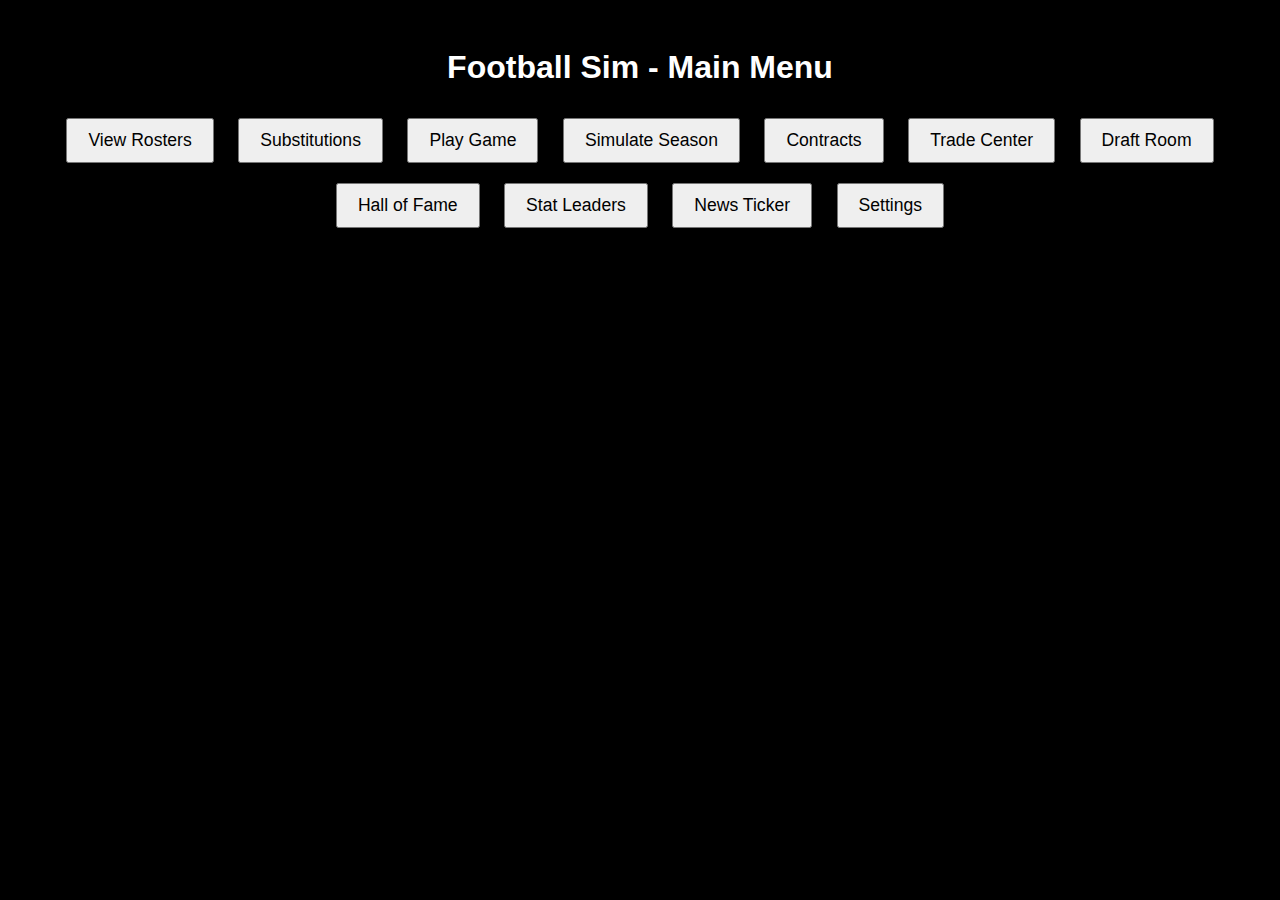
<file: index.html>
<!DOCTYPE html><html lang="en"><head><meta charset="UTF-8">
<title>Football Sim - Main Menu</title><link rel="stylesheet" href="style.css"></head><body>
<h1>Football Sim - Main Menu</h1>
<button onclick="location.href='roster.html'">View Rosters</button>
<button onclick="location.href='substitution.html'">Substitutions</button>
<button onclick="location.href='game.html'">Play Game</button>
<button onclick="location.href='season.html'">Simulate Season</button>
<button onclick="location.href='contracts.html'">Contracts</button>
<button onclick="location.href='trade.html'">Trade Center</button>
<button onclick="location.href='draft.html'">Draft Room</button>
<button onclick="location.href='hof.html'">Hall of Fame</button>
<button onclick="location.href='stats.html'">Stat Leaders</button>
<button onclick="location.href='news.html'">News Ticker</button>
<button onclick="location.href='settings.html'">Settings</button><br><br></body></html>
</file>
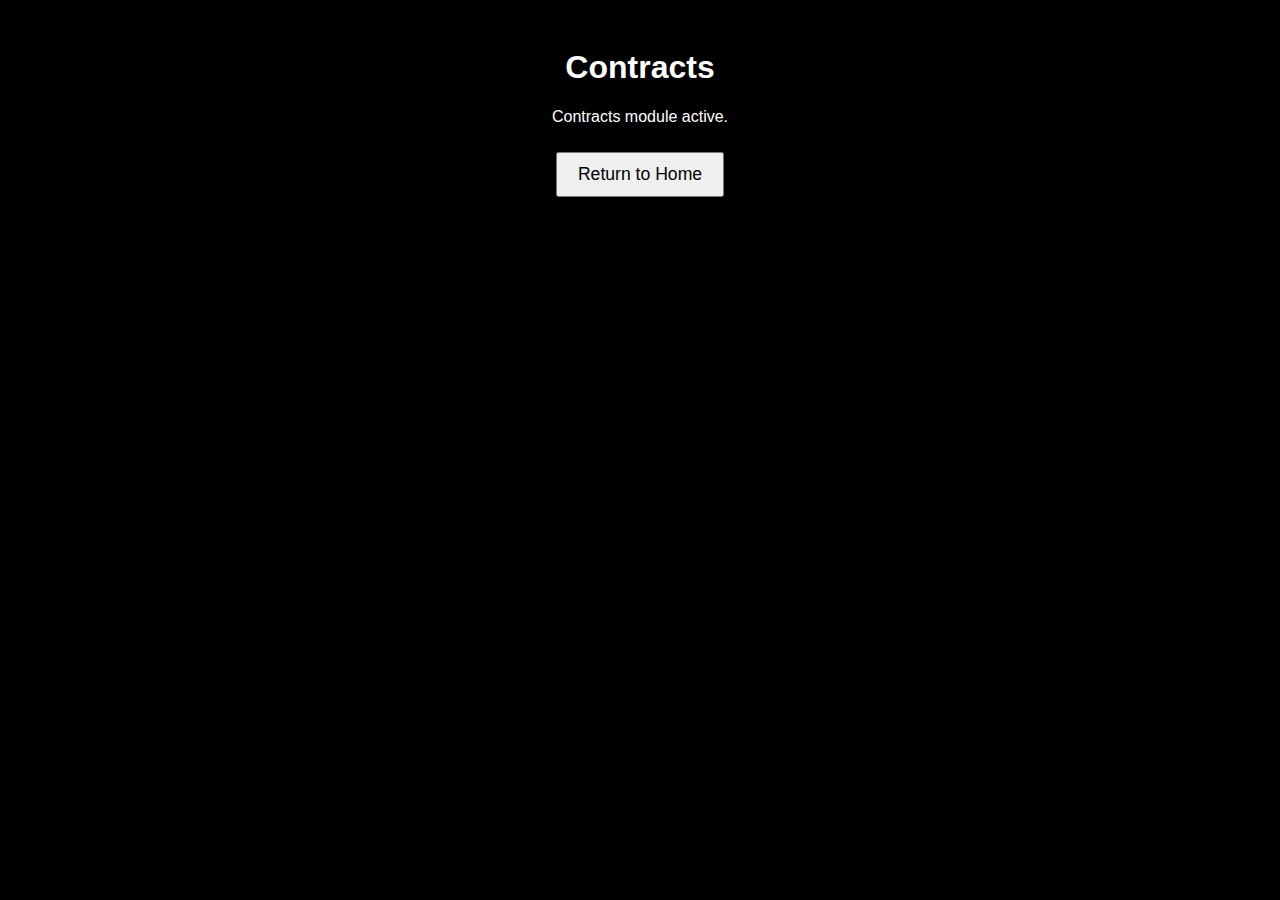
<file: contracts.html>
<!DOCTYPE html><html><head><title>Contracts</title>
<link rel="stylesheet" href="style.css"></head><body><h1>Contracts</h1>
<p>Contracts module active.</p><button onclick="location.href='index.html'">Return to Home</button></body></html>
</file>
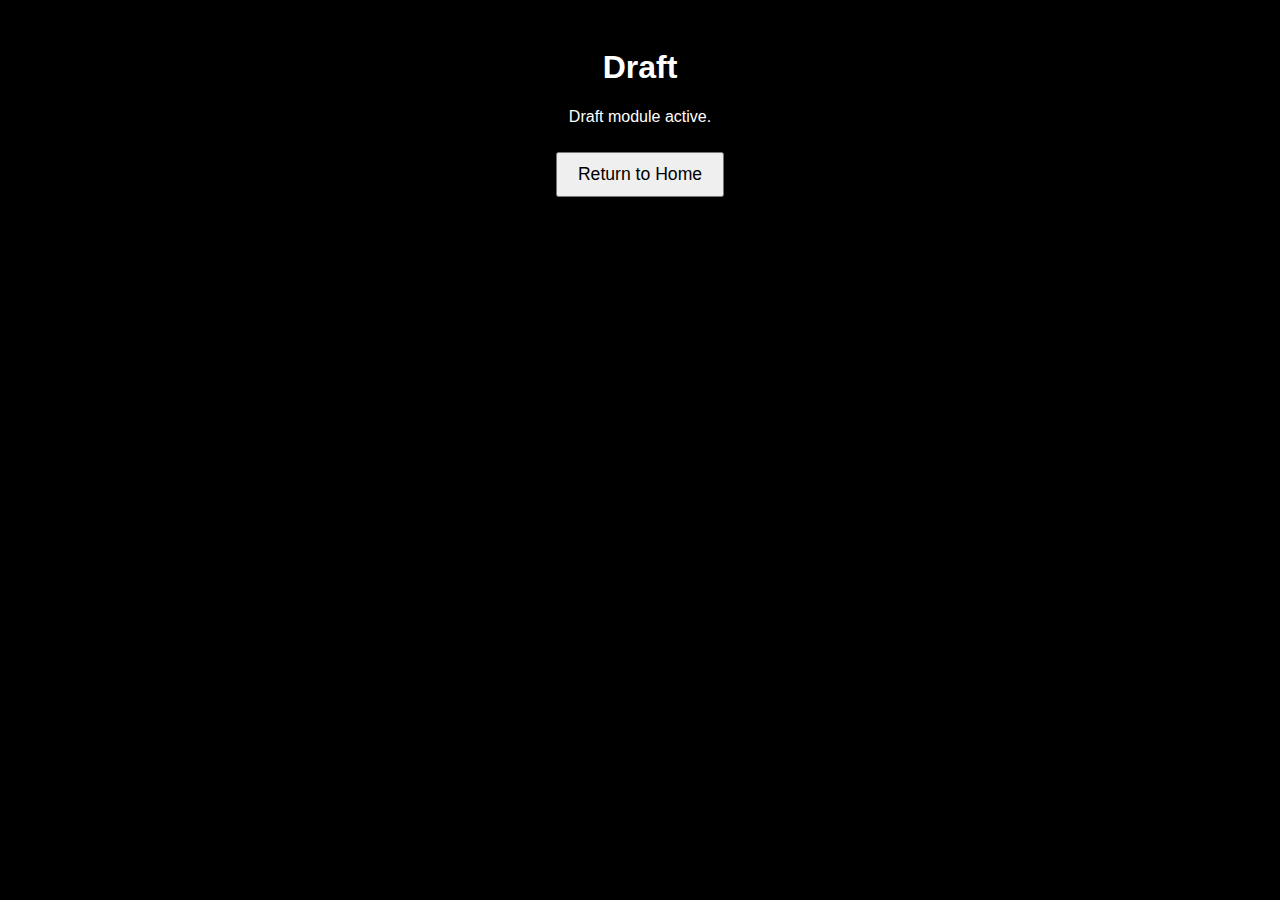
<file: draft.html>
<!DOCTYPE html><html><head><title>Draft</title>
<link rel="stylesheet" href="style.css"></head><body><h1>Draft</h1>
<p>Draft module active.</p><button onclick="location.href='index.html'">Return to Home</button></body></html>
</file>
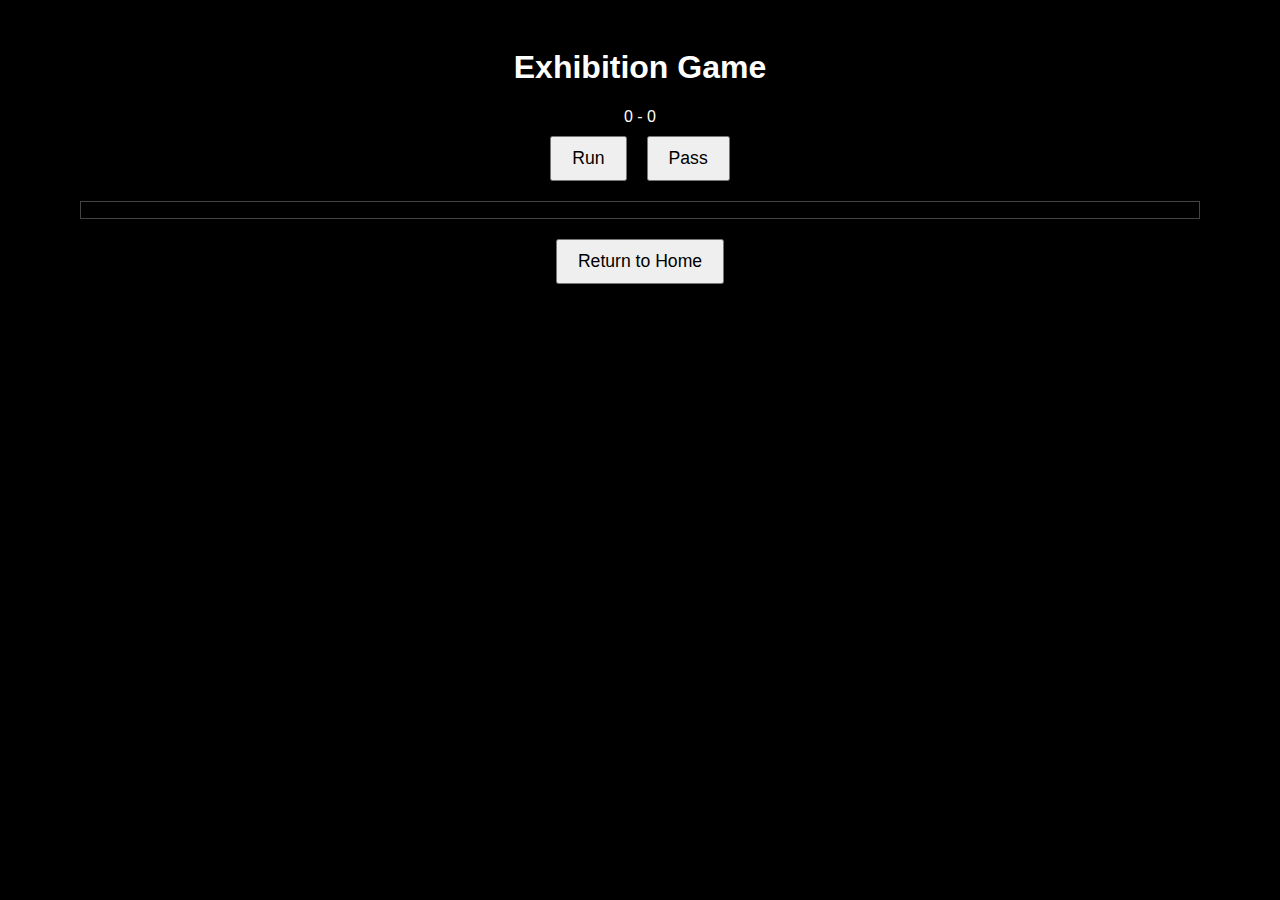
<file: game.html>
<!DOCTYPE html><html><head><title>Game</title><link rel="stylesheet" href="style.css"></head><body>
<h1>Exhibition Game</h1><div id="score">0 - 0</div>
<button onclick="play('run')">Run</button><button onclick="play('pass')">Pass</button>
<div id="log"></div><script src="game.js"></script>
<button onclick="location.href='index.html'">Return to Home</button></body></html>
</file>
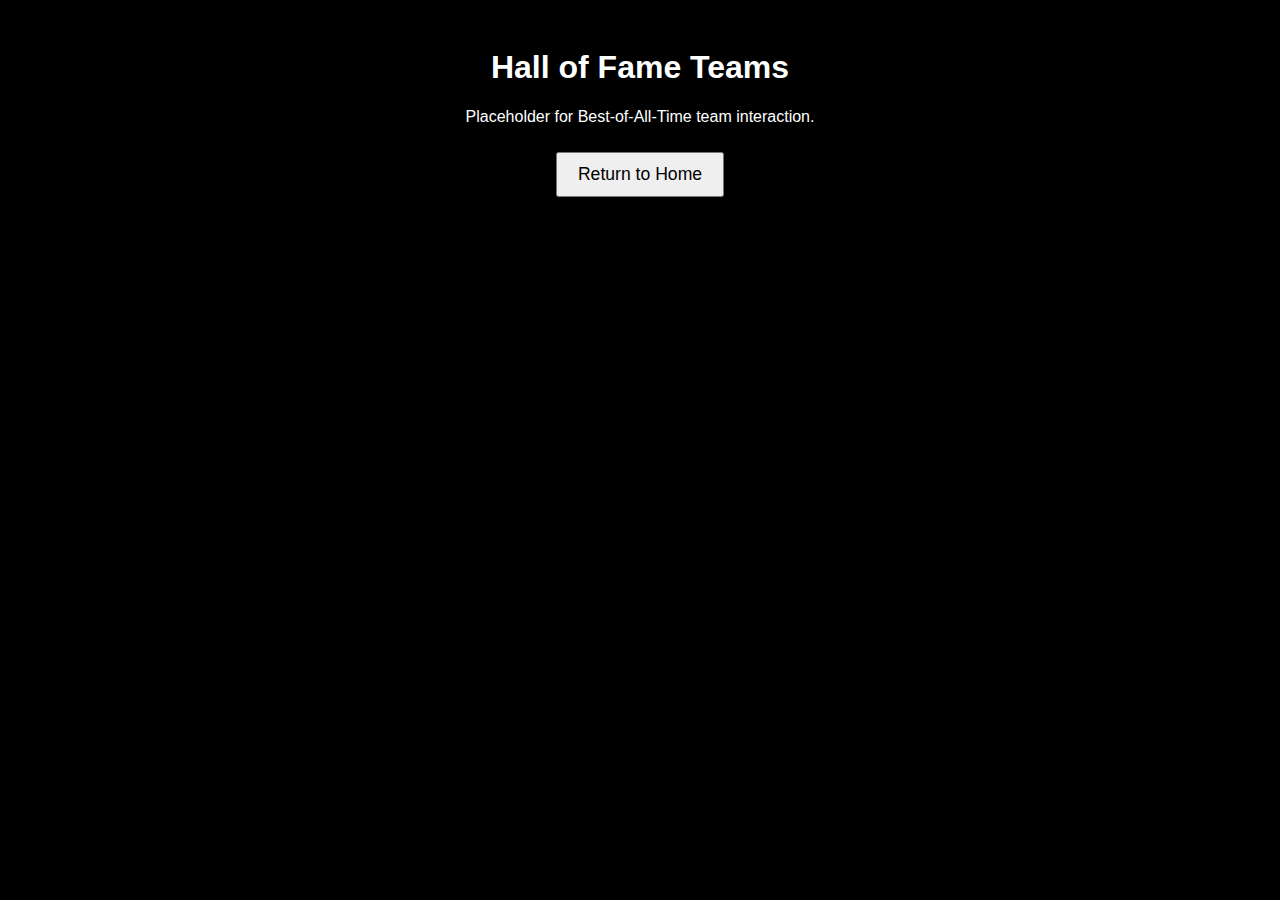
<file: hall_of_fame.html>
<!DOCTYPE html>
<html lang="en">
<head>
  <meta charset="UTF-8">
  <title>Hall of Fame</title>
  <link rel="stylesheet" href="style.css">
</head>
<body>
  <h1>Hall of Fame Teams</h1>
  <p>Placeholder for Best-of-All-Time team interaction.</p>
  <button onclick="location.href='index.html'">Return to Home</button>
</body>
</html>
</file>
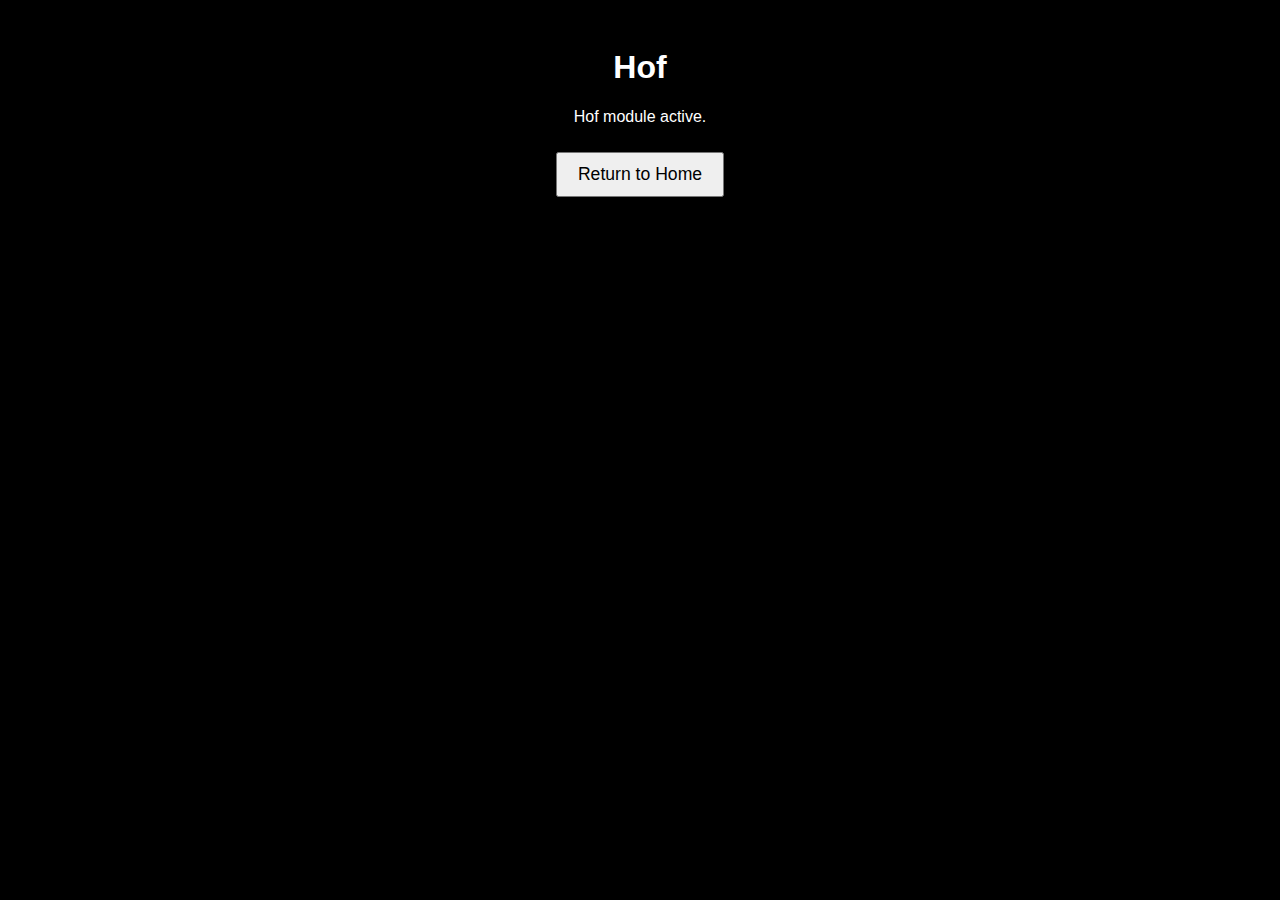
<file: hof.html>
<!DOCTYPE html><html><head><title>Hof</title>
<link rel="stylesheet" href="style.css"></head><body><h1>Hof</h1>
<p>Hof module active.</p><button onclick="location.href='index.html'">Return to Home</button></body></html>
</file>
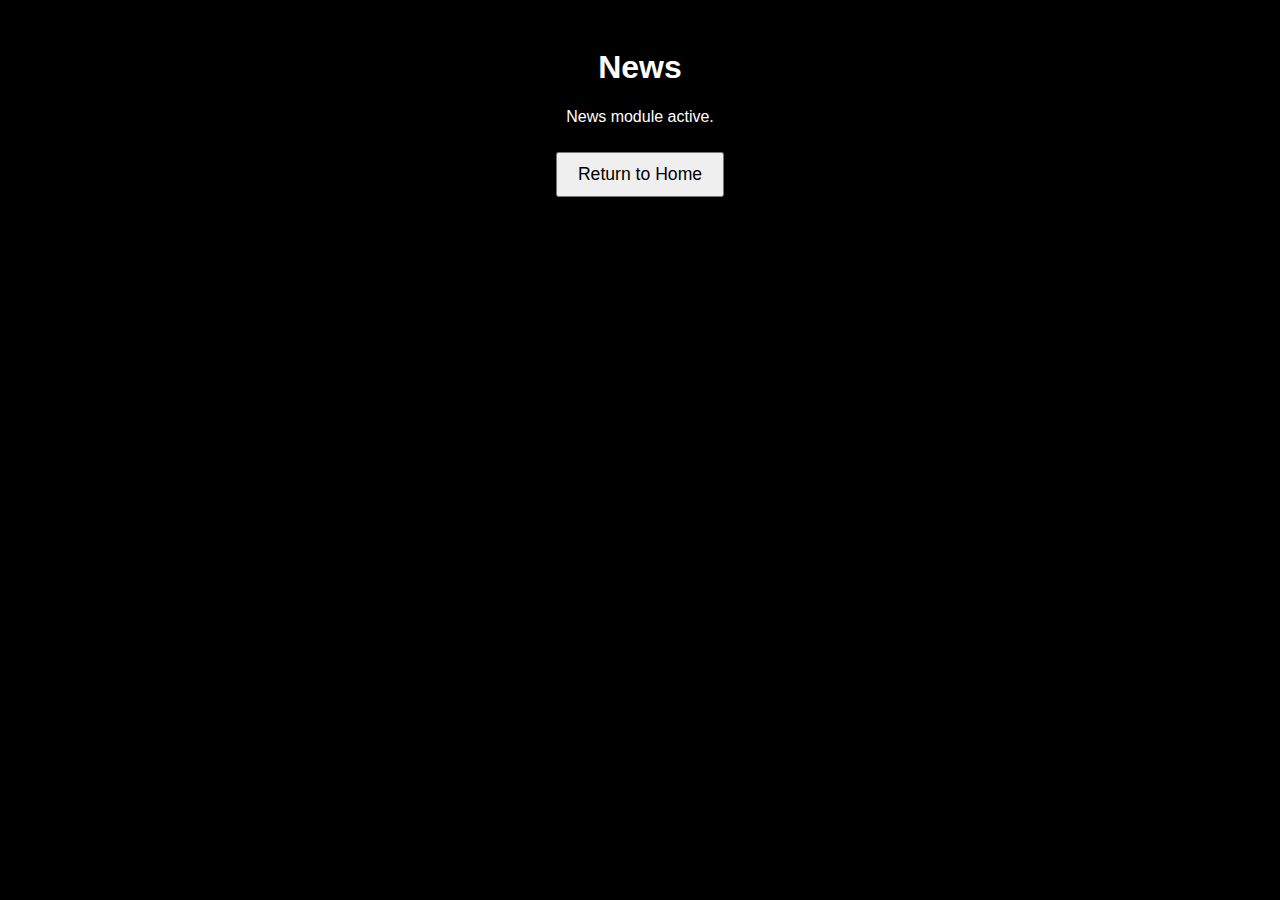
<file: news.html>
<!DOCTYPE html><html><head><title>News</title>
<link rel="stylesheet" href="style.css"></head><body><h1>News</h1>
<p>News module active.</p><button onclick="location.href='index.html'">Return to Home</button></body></html>
</file>
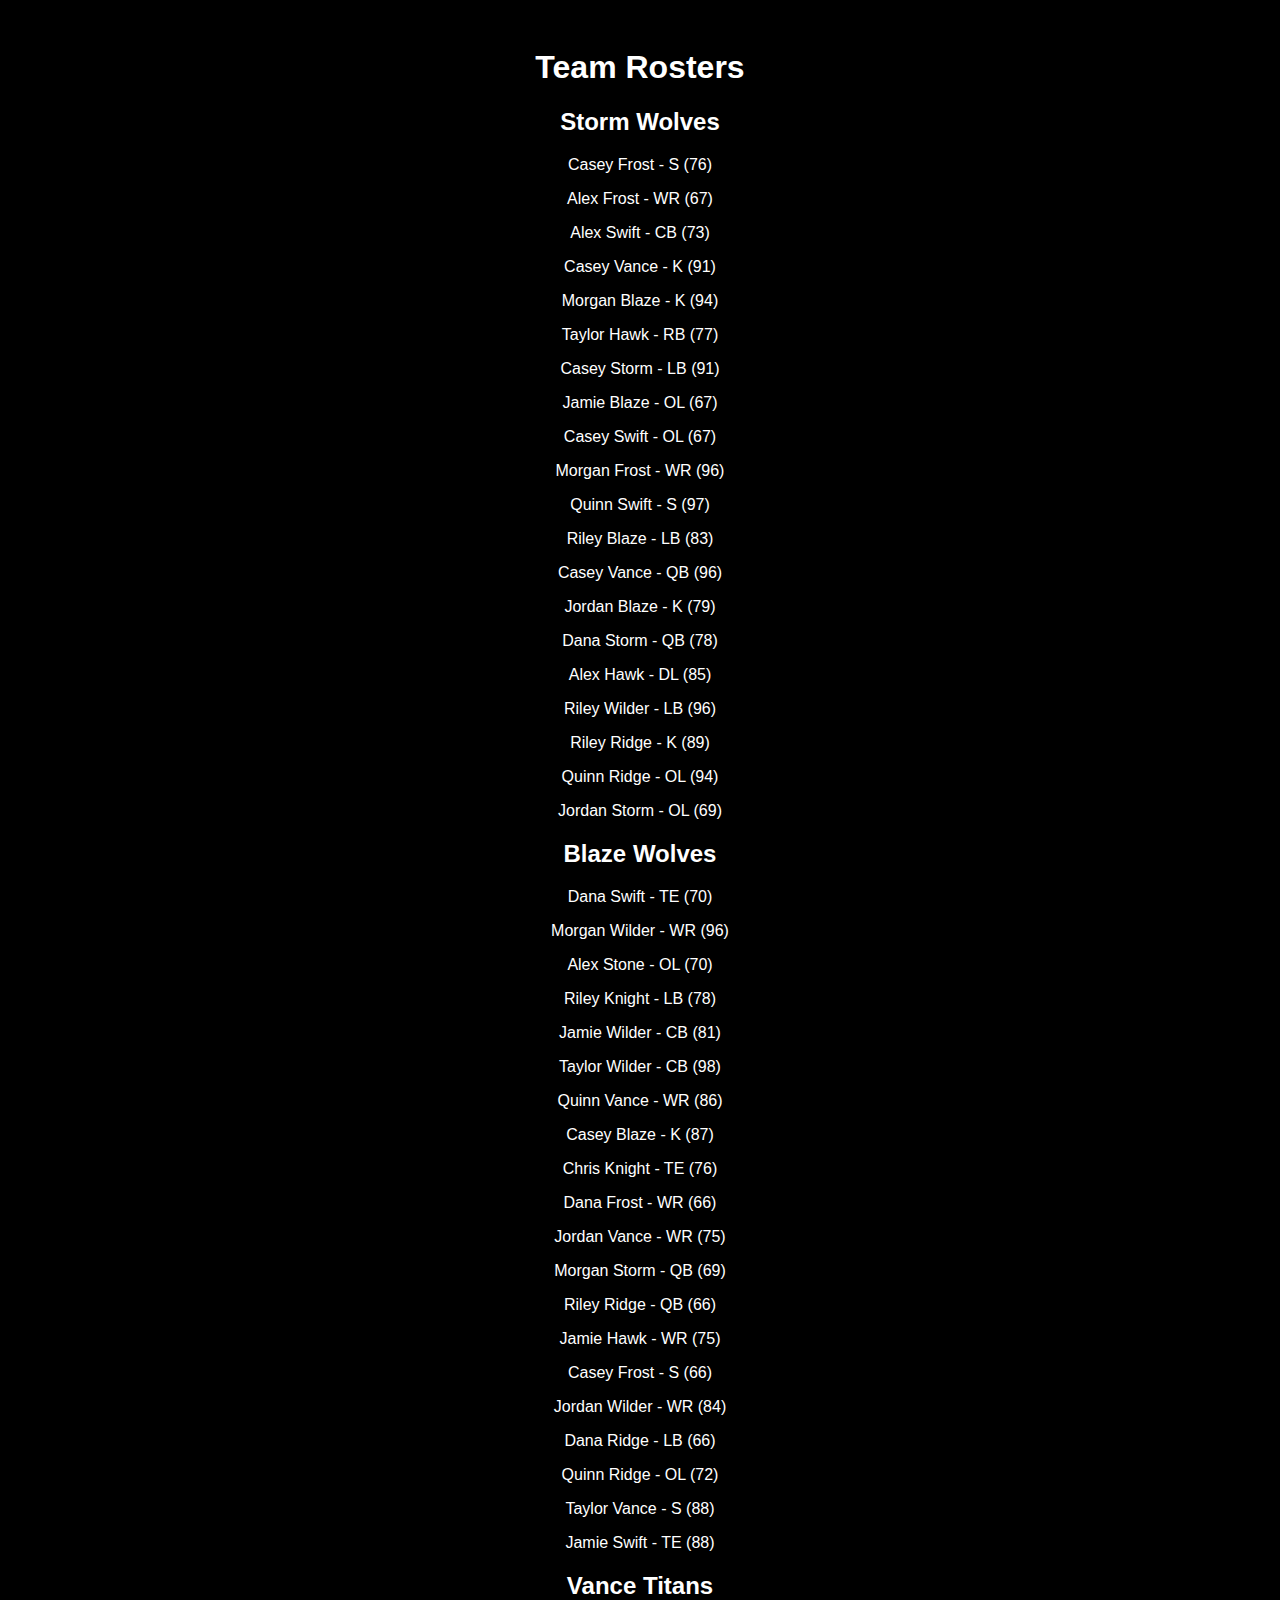
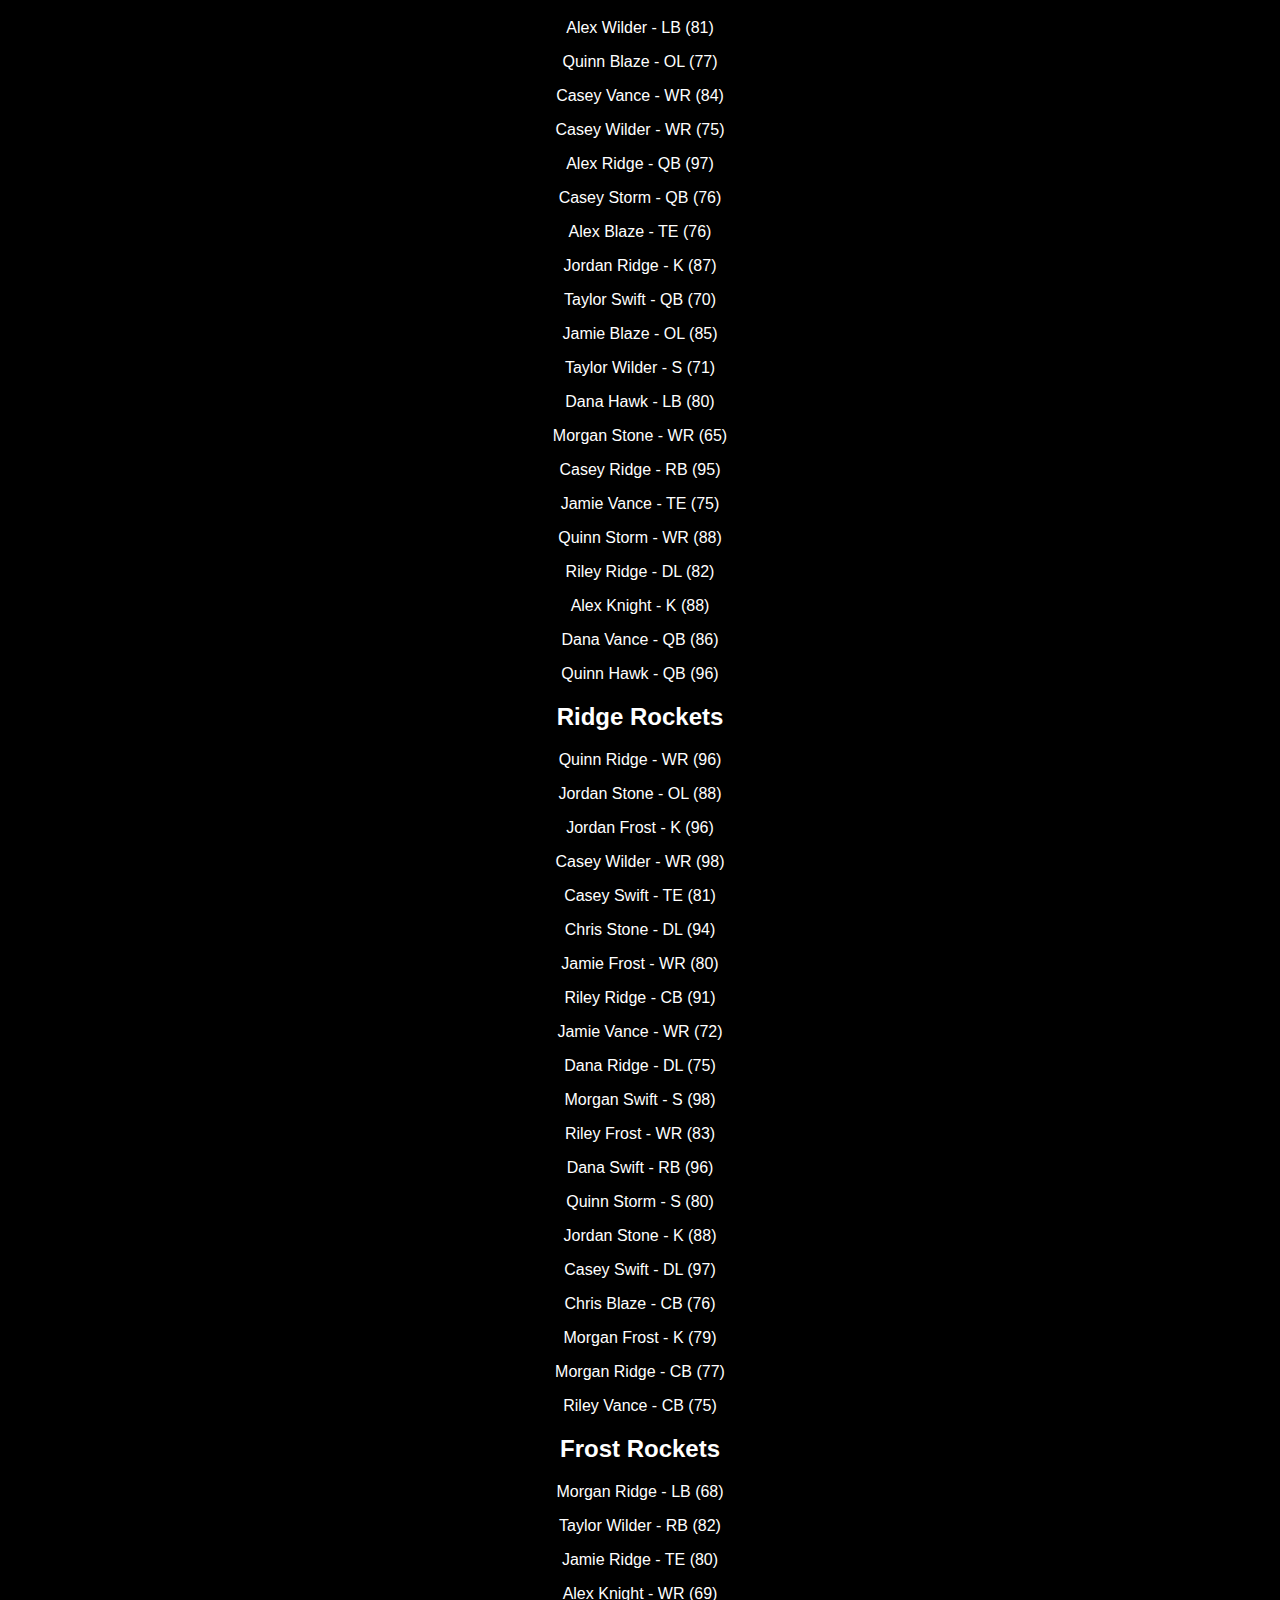
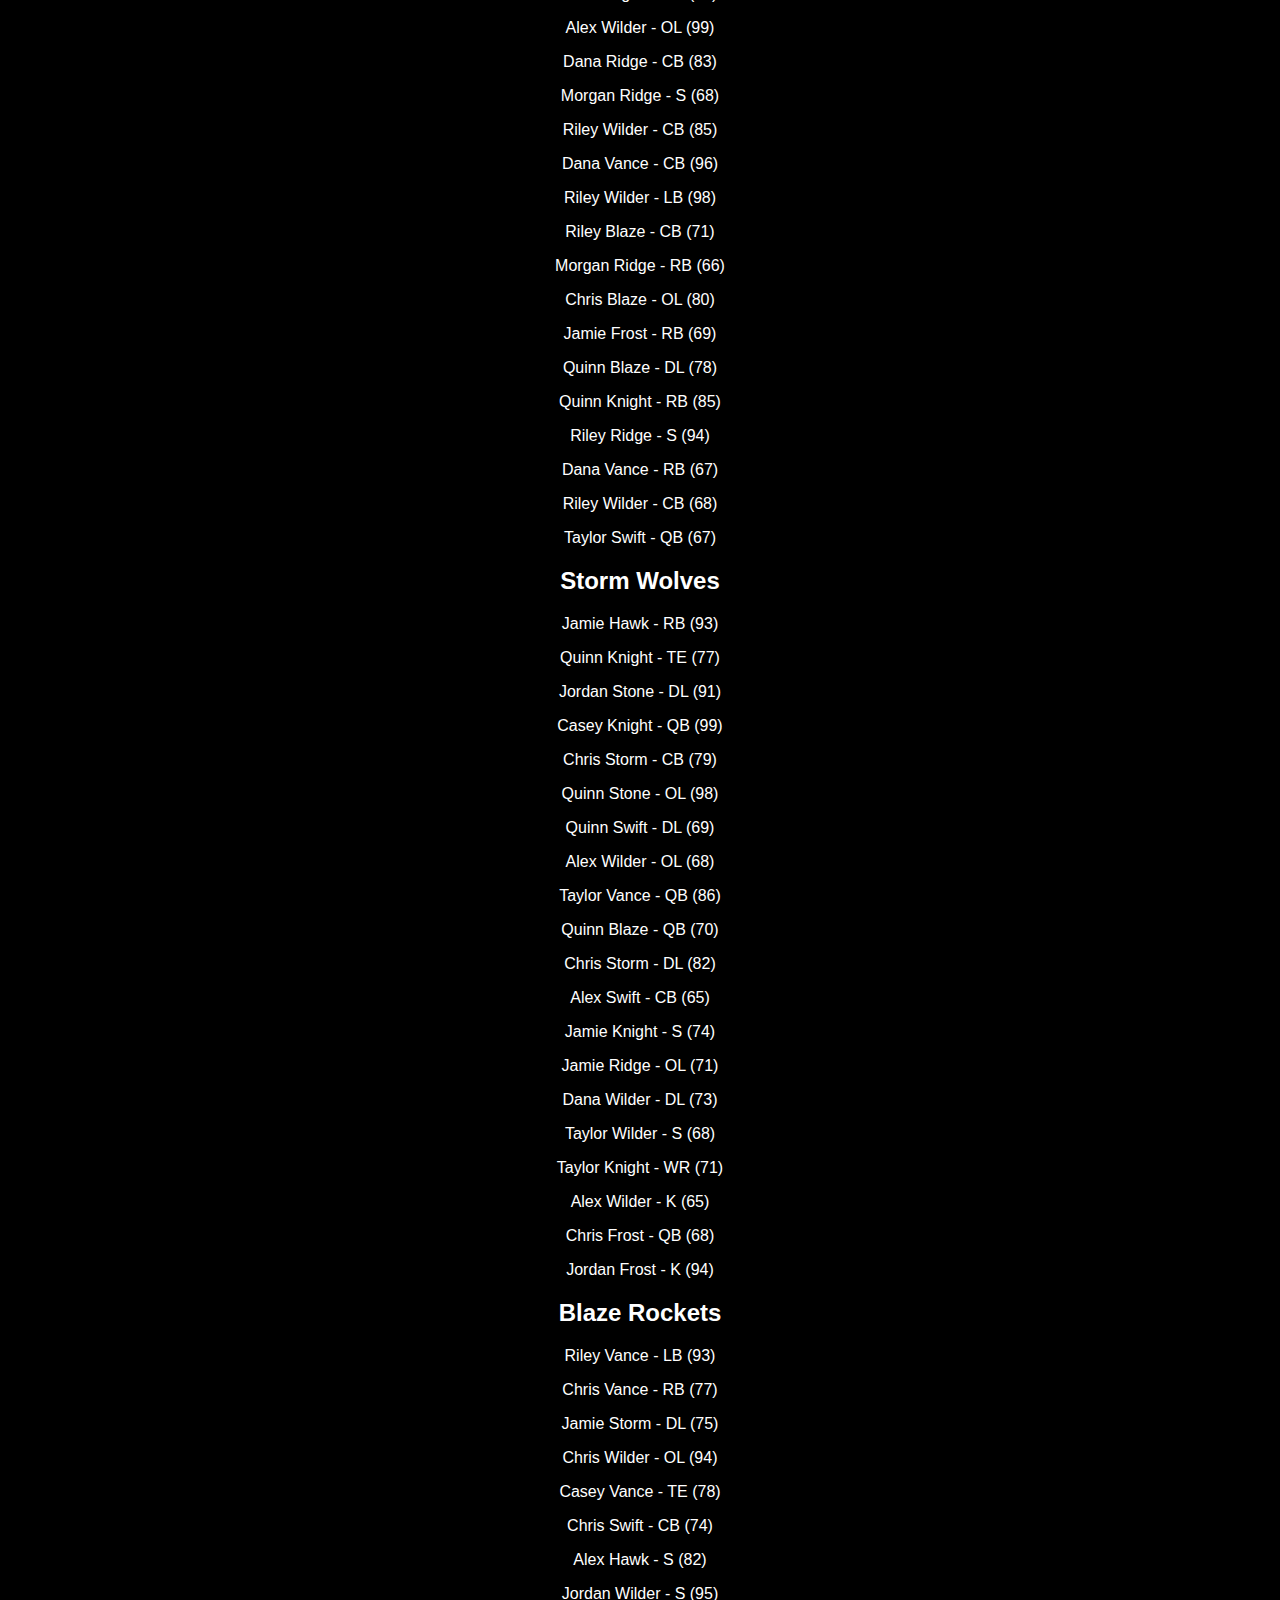
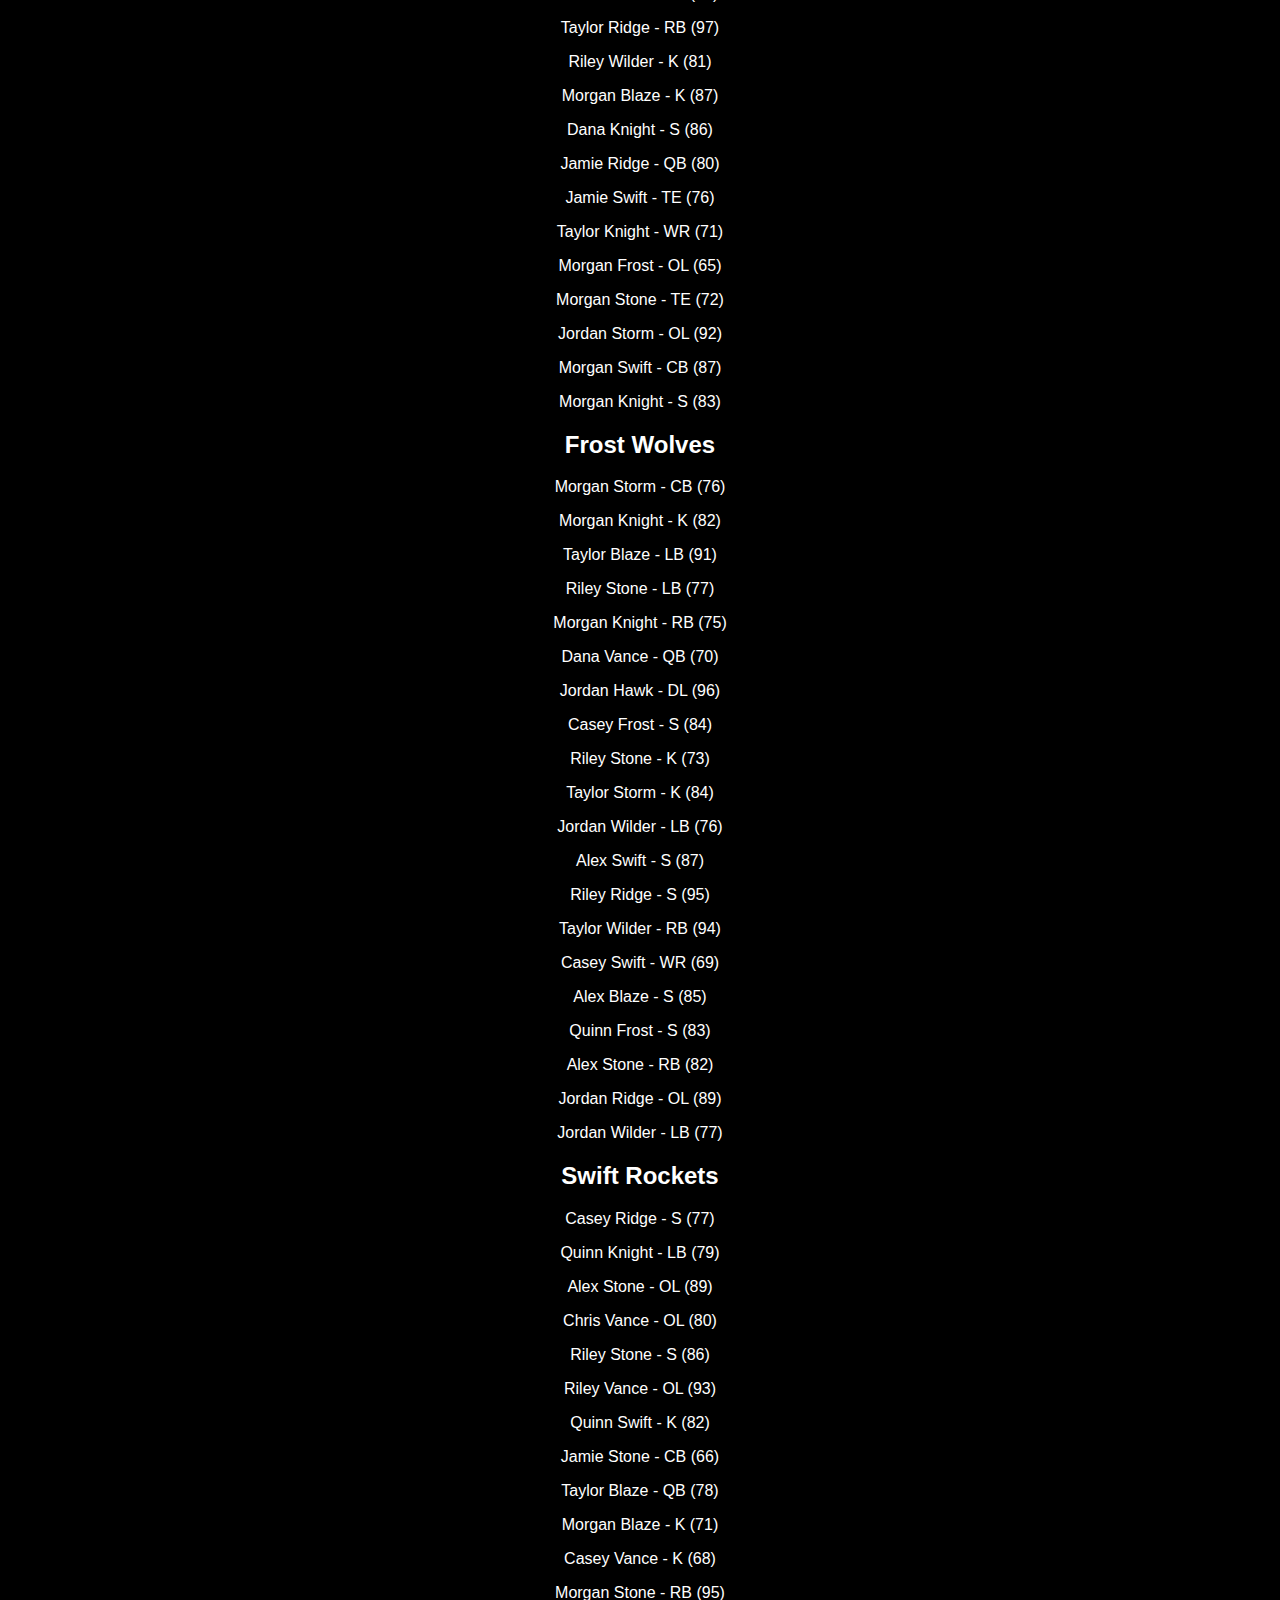
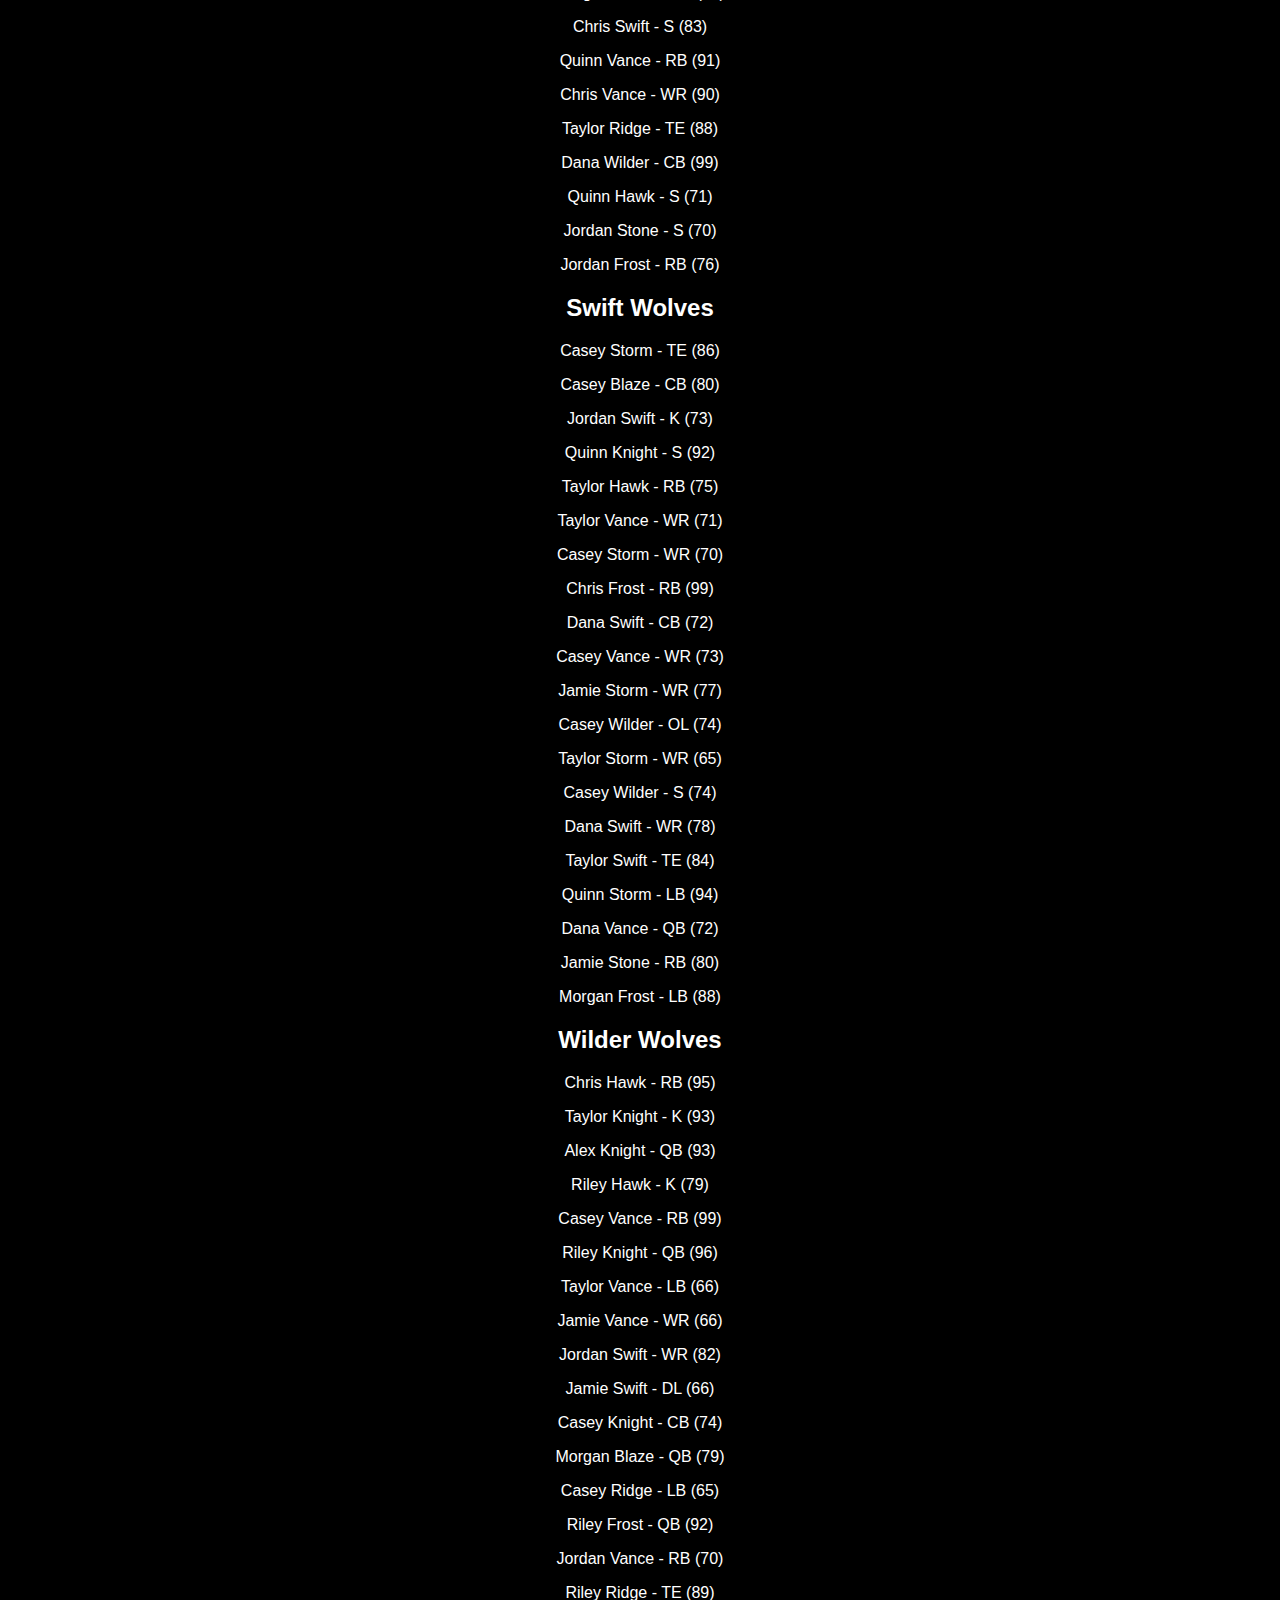
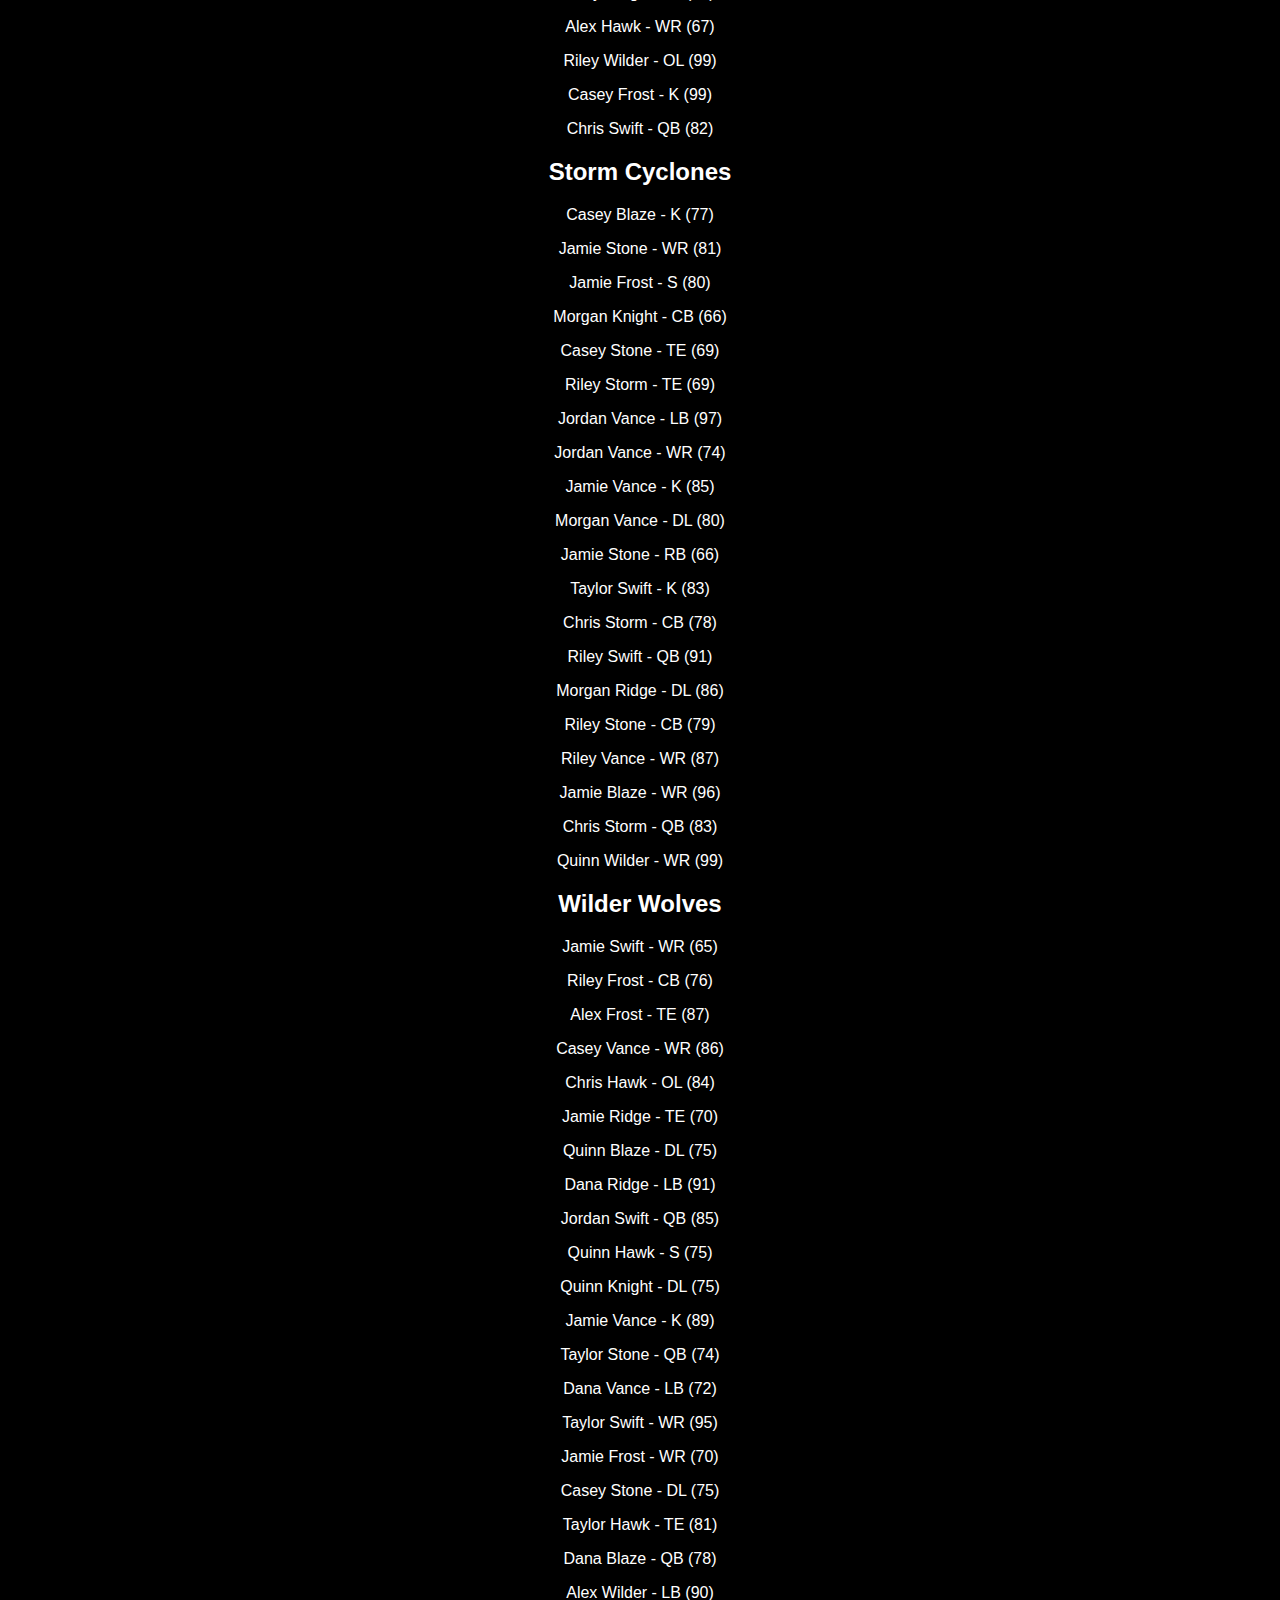
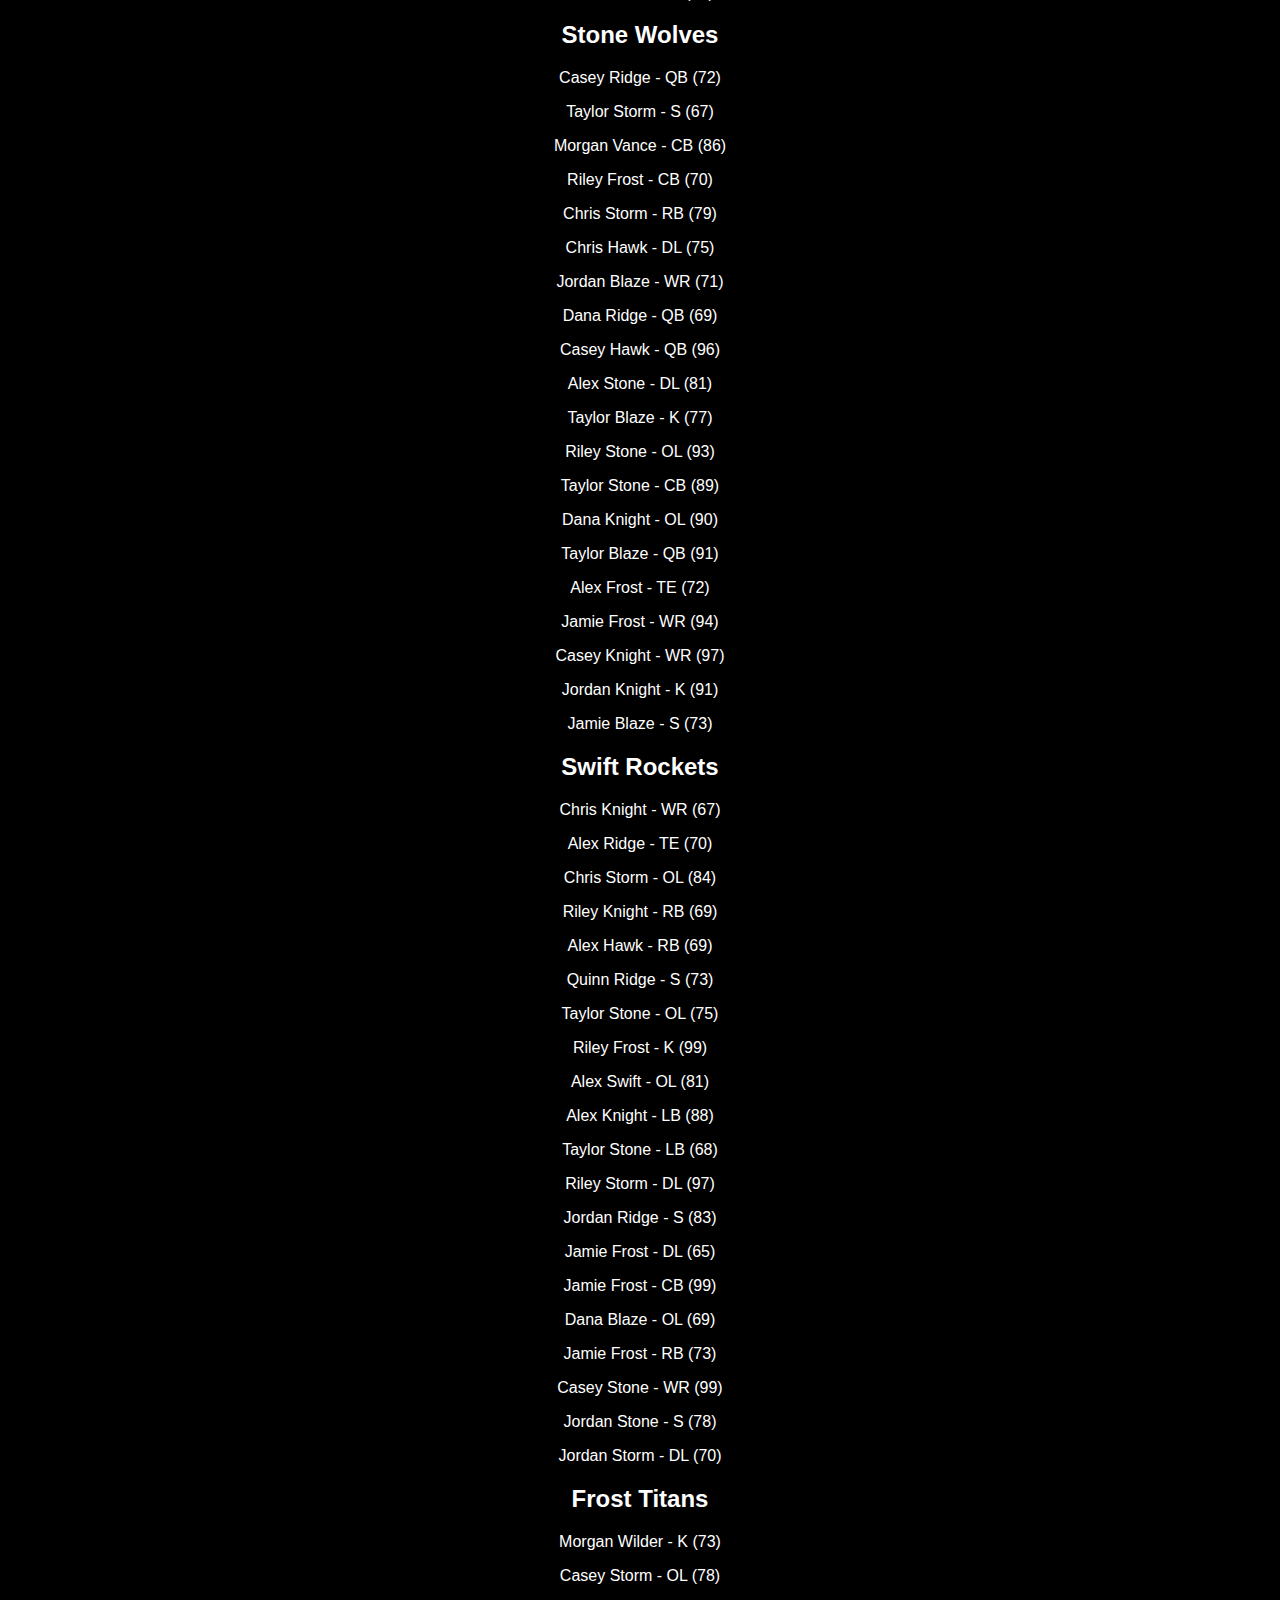
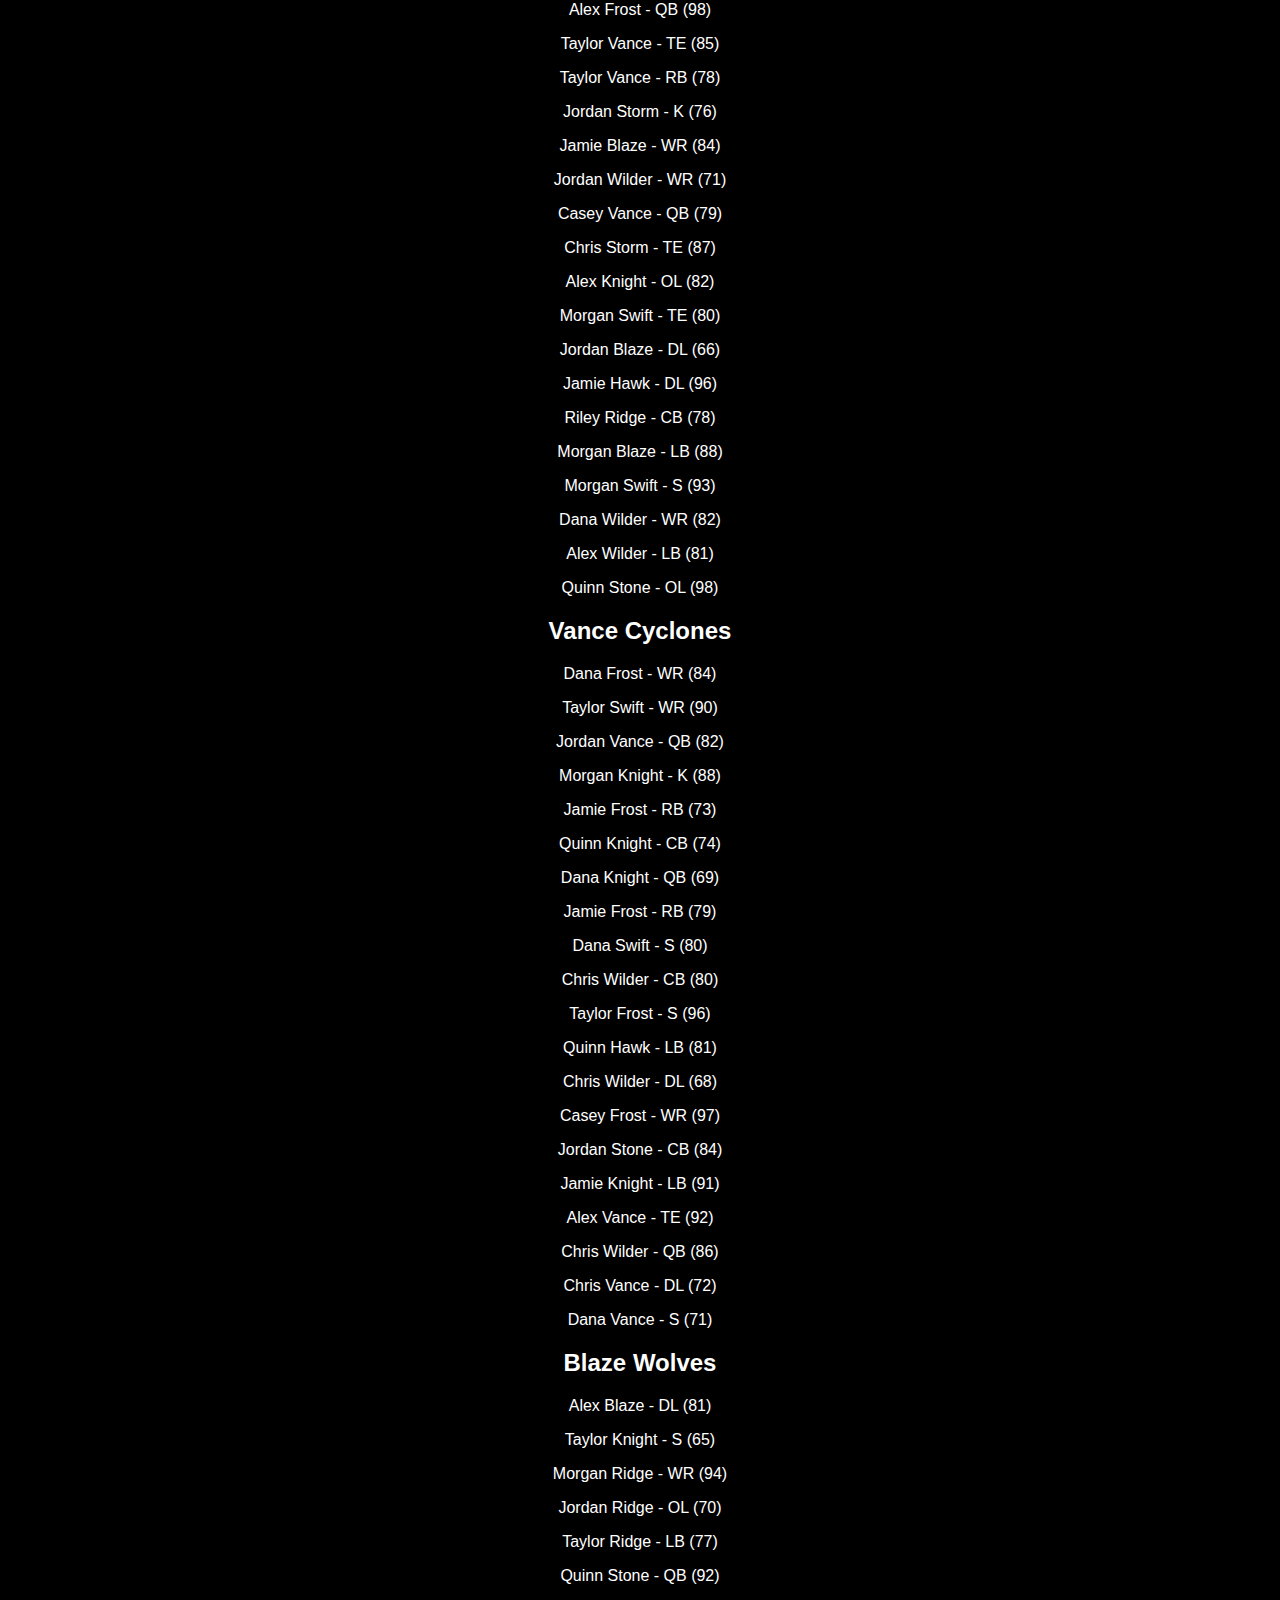
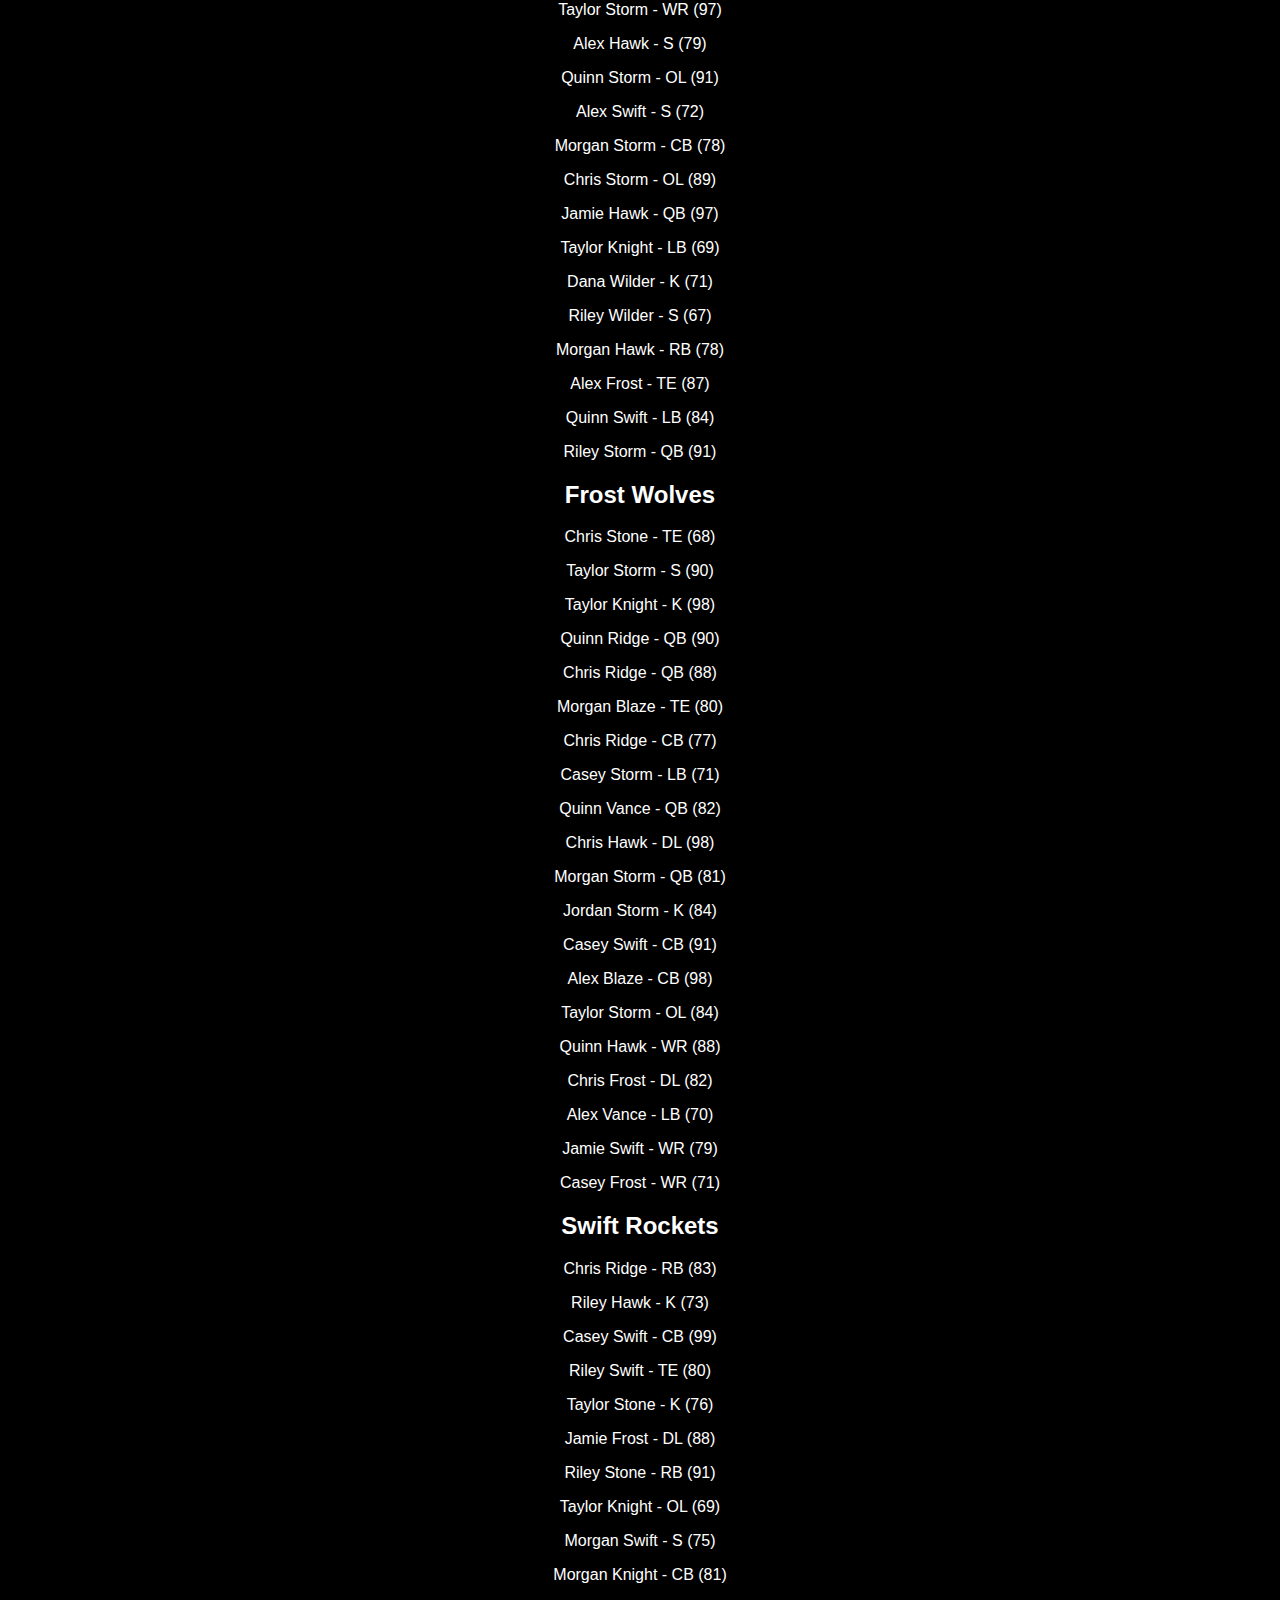
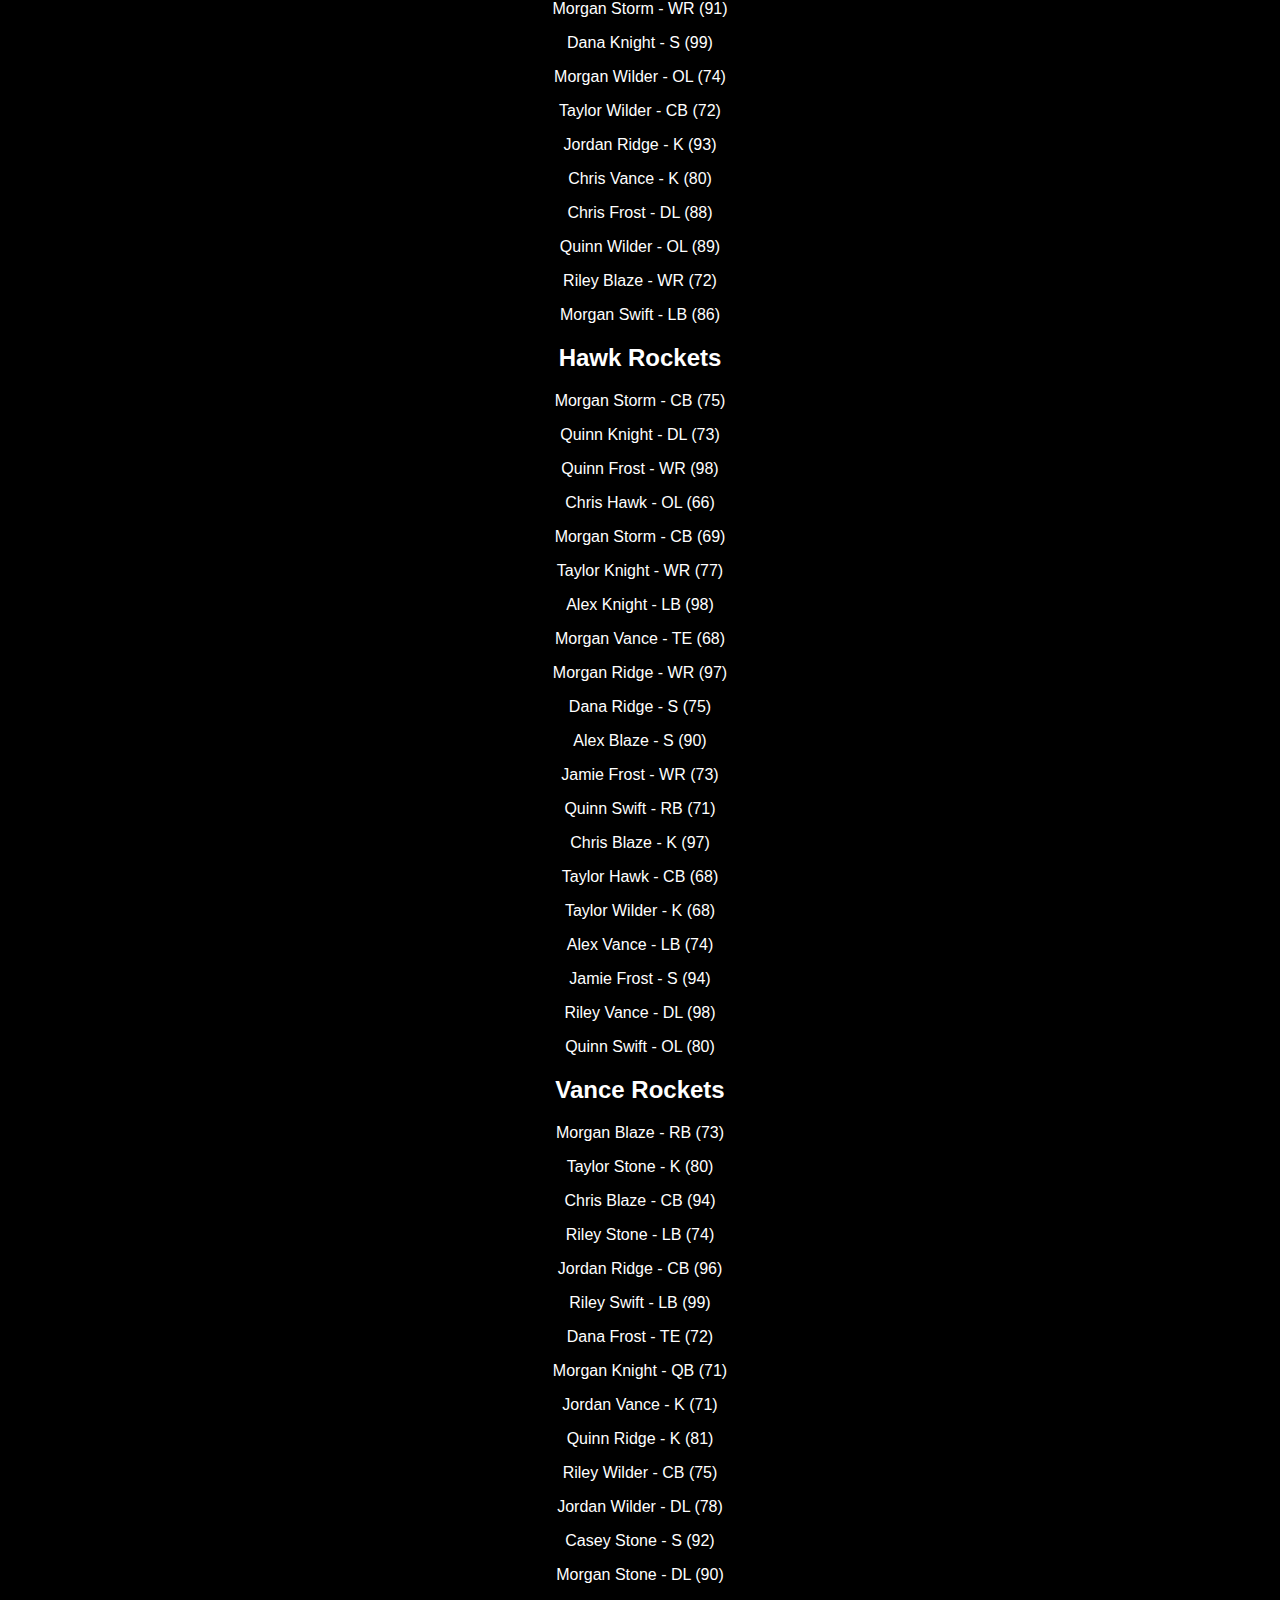
<file: roster.html>
<!DOCTYPE html><html><head><title>Rosters</title><link rel="stylesheet" href="style.css"></head><body>
<h1>Team Rosters</h1><div id="rosters"></div>
<script src="roster.js"></script><button onclick="location.href='index.html'">Return to Home</button></body></html>
</file>
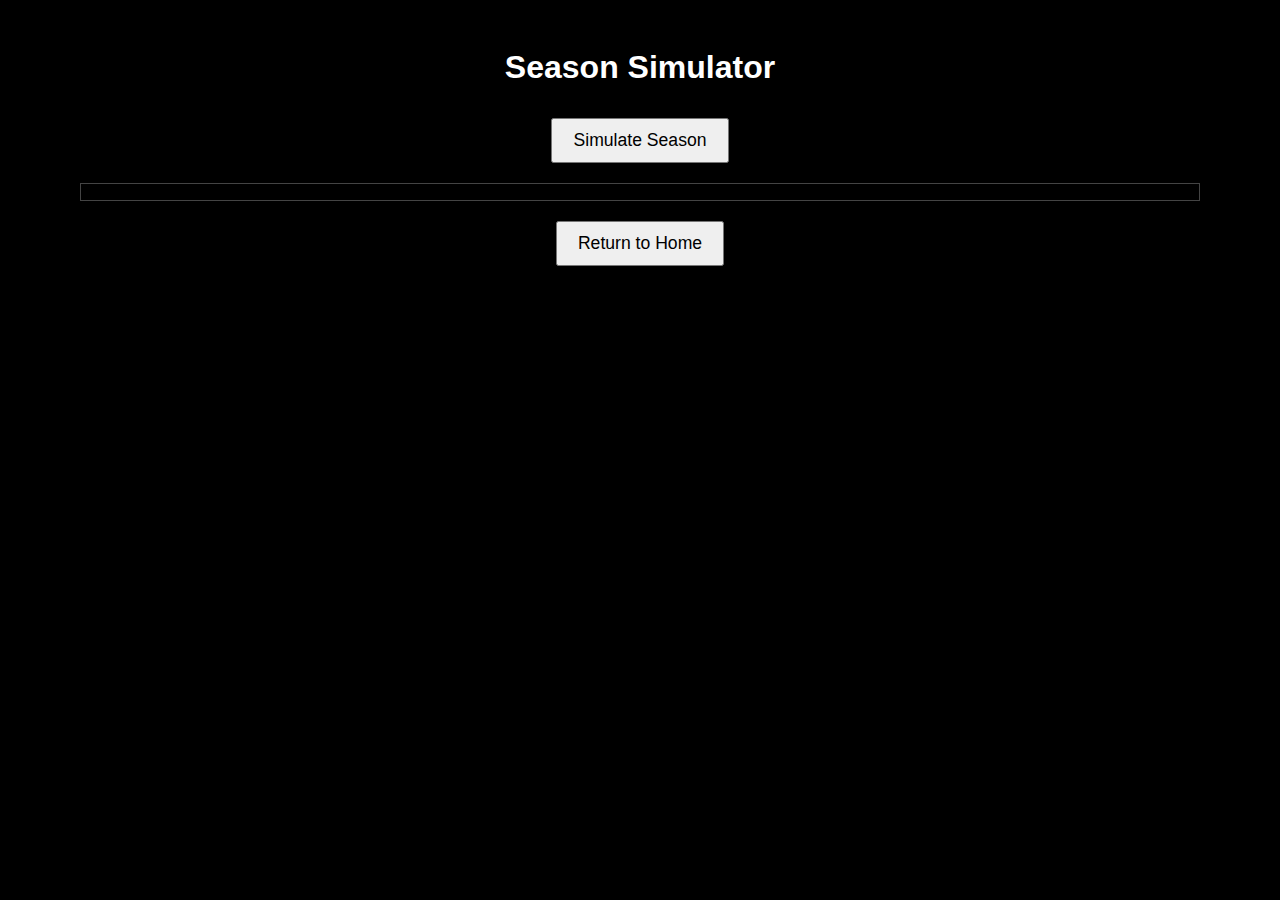
<file: season.html>
<!DOCTYPE html><html><head><title>Season</title><link rel="stylesheet" href="style.css"></head><body>
<h1>Season Simulator</h1><button onclick="simulate()">Simulate Season</button>
<div id="results"></div><script src="season.js"></script>
<button onclick="location.href='index.html'">Return to Home</button></body></html>
</file>
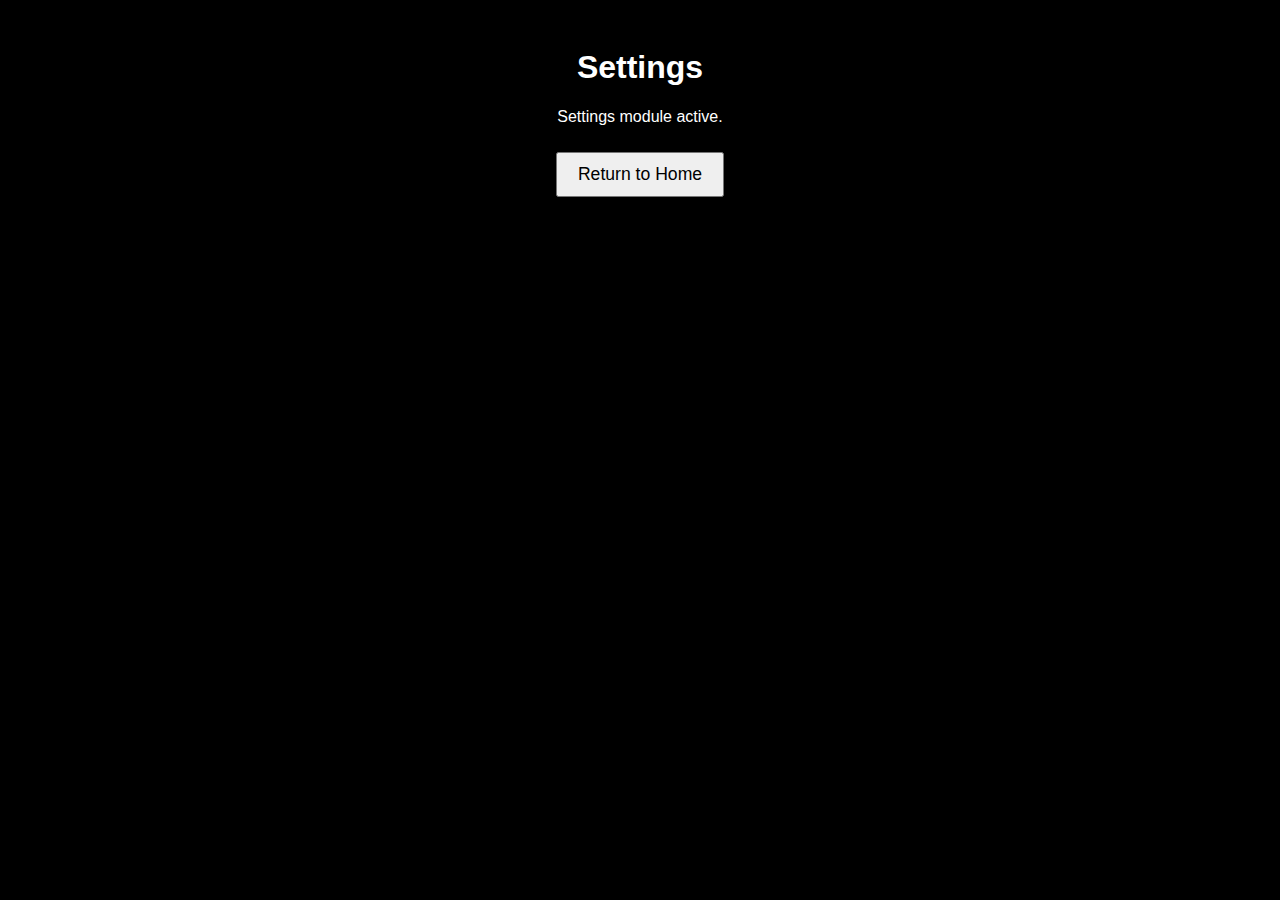
<file: settings.html>
<!DOCTYPE html><html><head><title>Settings</title>
<link rel="stylesheet" href="style.css"></head><body><h1>Settings</h1>
<p>Settings module active.</p><button onclick="location.href='index.html'">Return to Home</button></body></html>
</file>
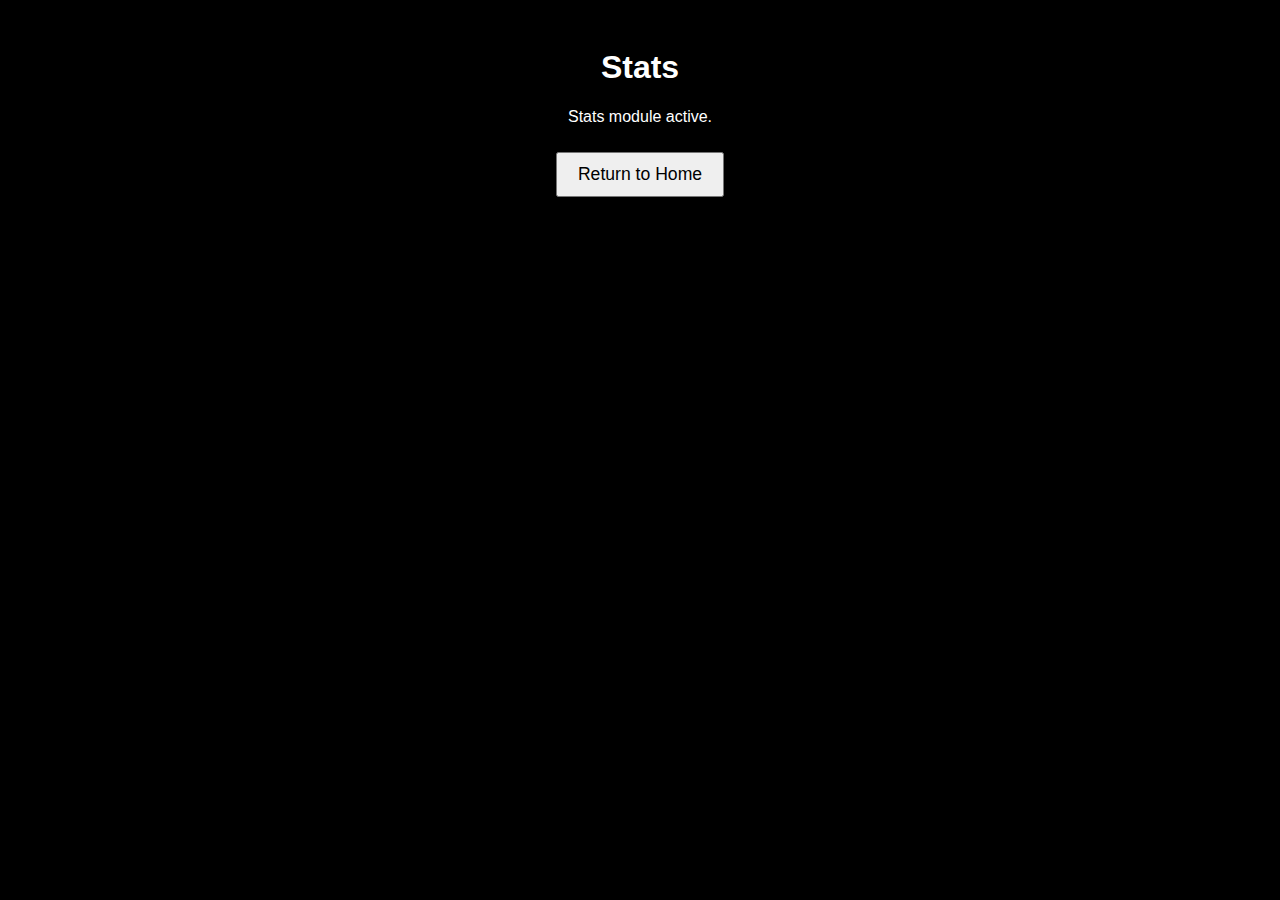
<file: stats.html>
<!DOCTYPE html><html><head><title>Stats</title>
<link rel="stylesheet" href="style.css"></head><body><h1>Stats</h1>
<p>Stats module active.</p><button onclick="location.href='index.html'">Return to Home</button></body></html>
</file>
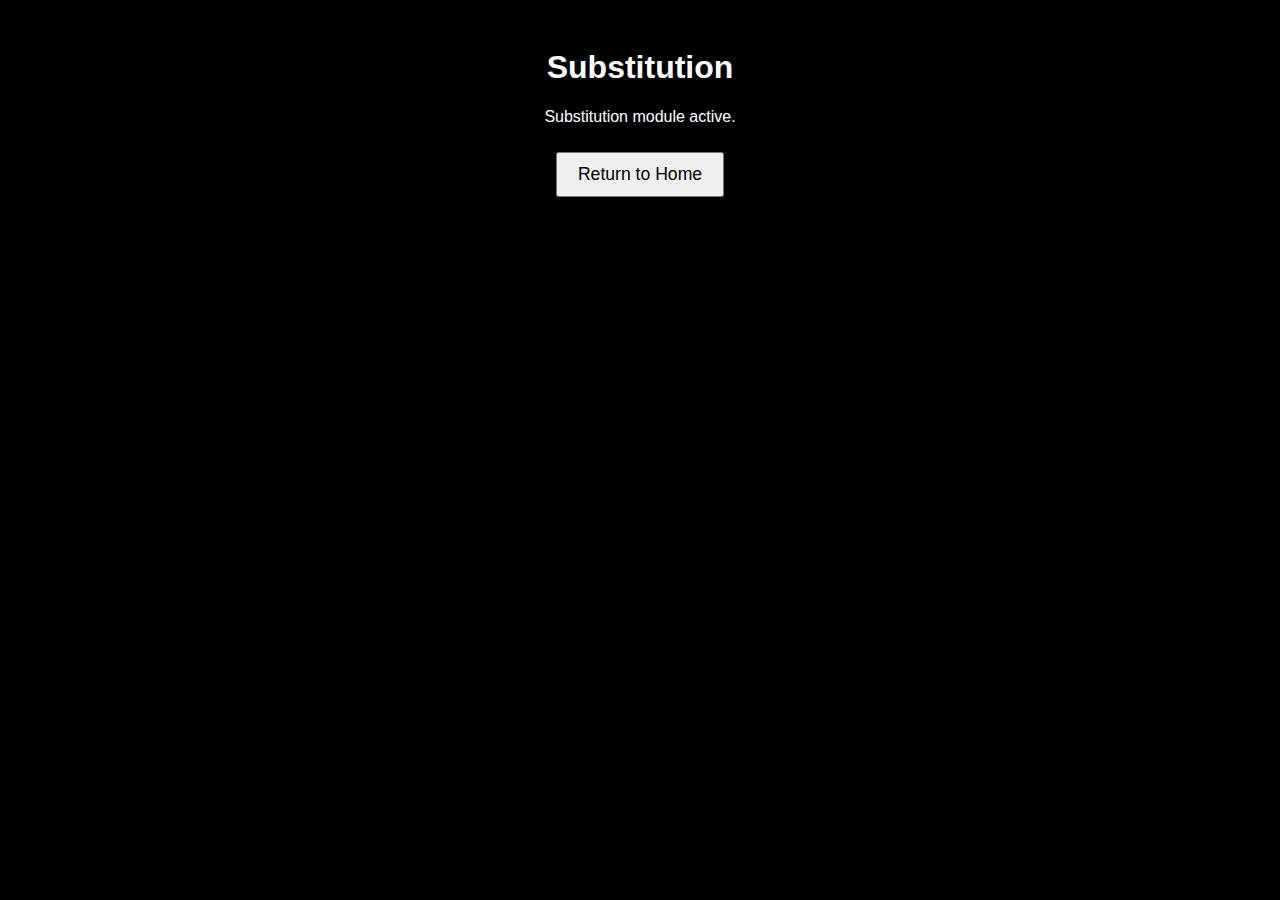
<file: substitution.html>
<!DOCTYPE html><html><head><title>Substitution</title>
<link rel="stylesheet" href="style.css"></head><body><h1>Substitution</h1>
<p>Substitution module active.</p><button onclick="location.href='index.html'">Return to Home</button></body></html>
</file>
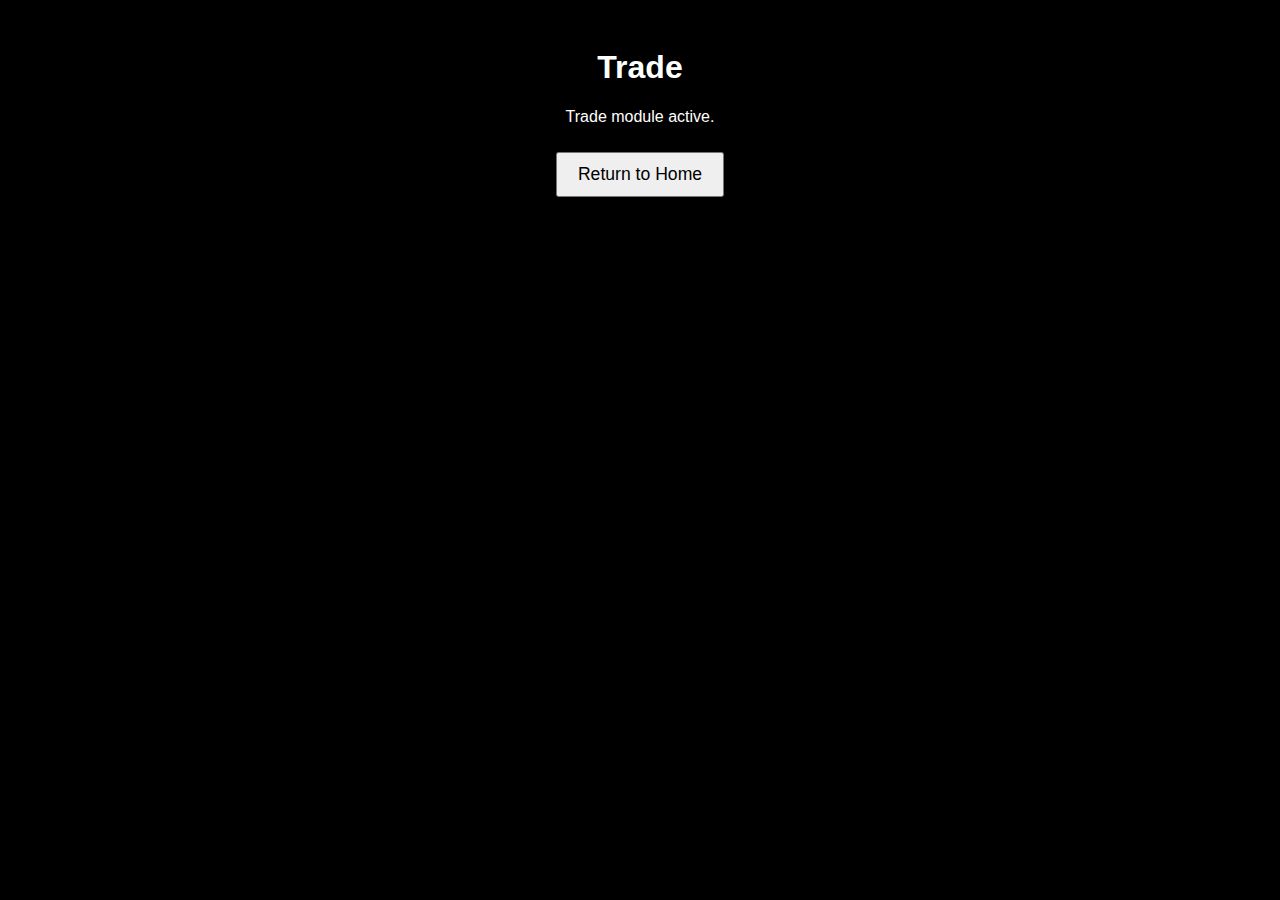
<file: trade.html>
<!DOCTYPE html><html><head><title>Trade</title>
<link rel="stylesheet" href="style.css"></head><body><h1>Trade</h1>
<p>Trade module active.</p><button onclick="location.href='index.html'">Return to Home</button></body></html>
</file>
<file: style.css>
body{background:#000;color:#fff;font-family:Arial,sans-serif;text-align:center;padding:20px;}
button{margin:10px;padding:10px 20px;font-size:1.1em;cursor:pointer;}
#log,#results{max-height:60vh;overflow-y:auto;text-align:left;margin:10px auto;width:90%;border:1px solid #444;padding:8px;}
</file>
